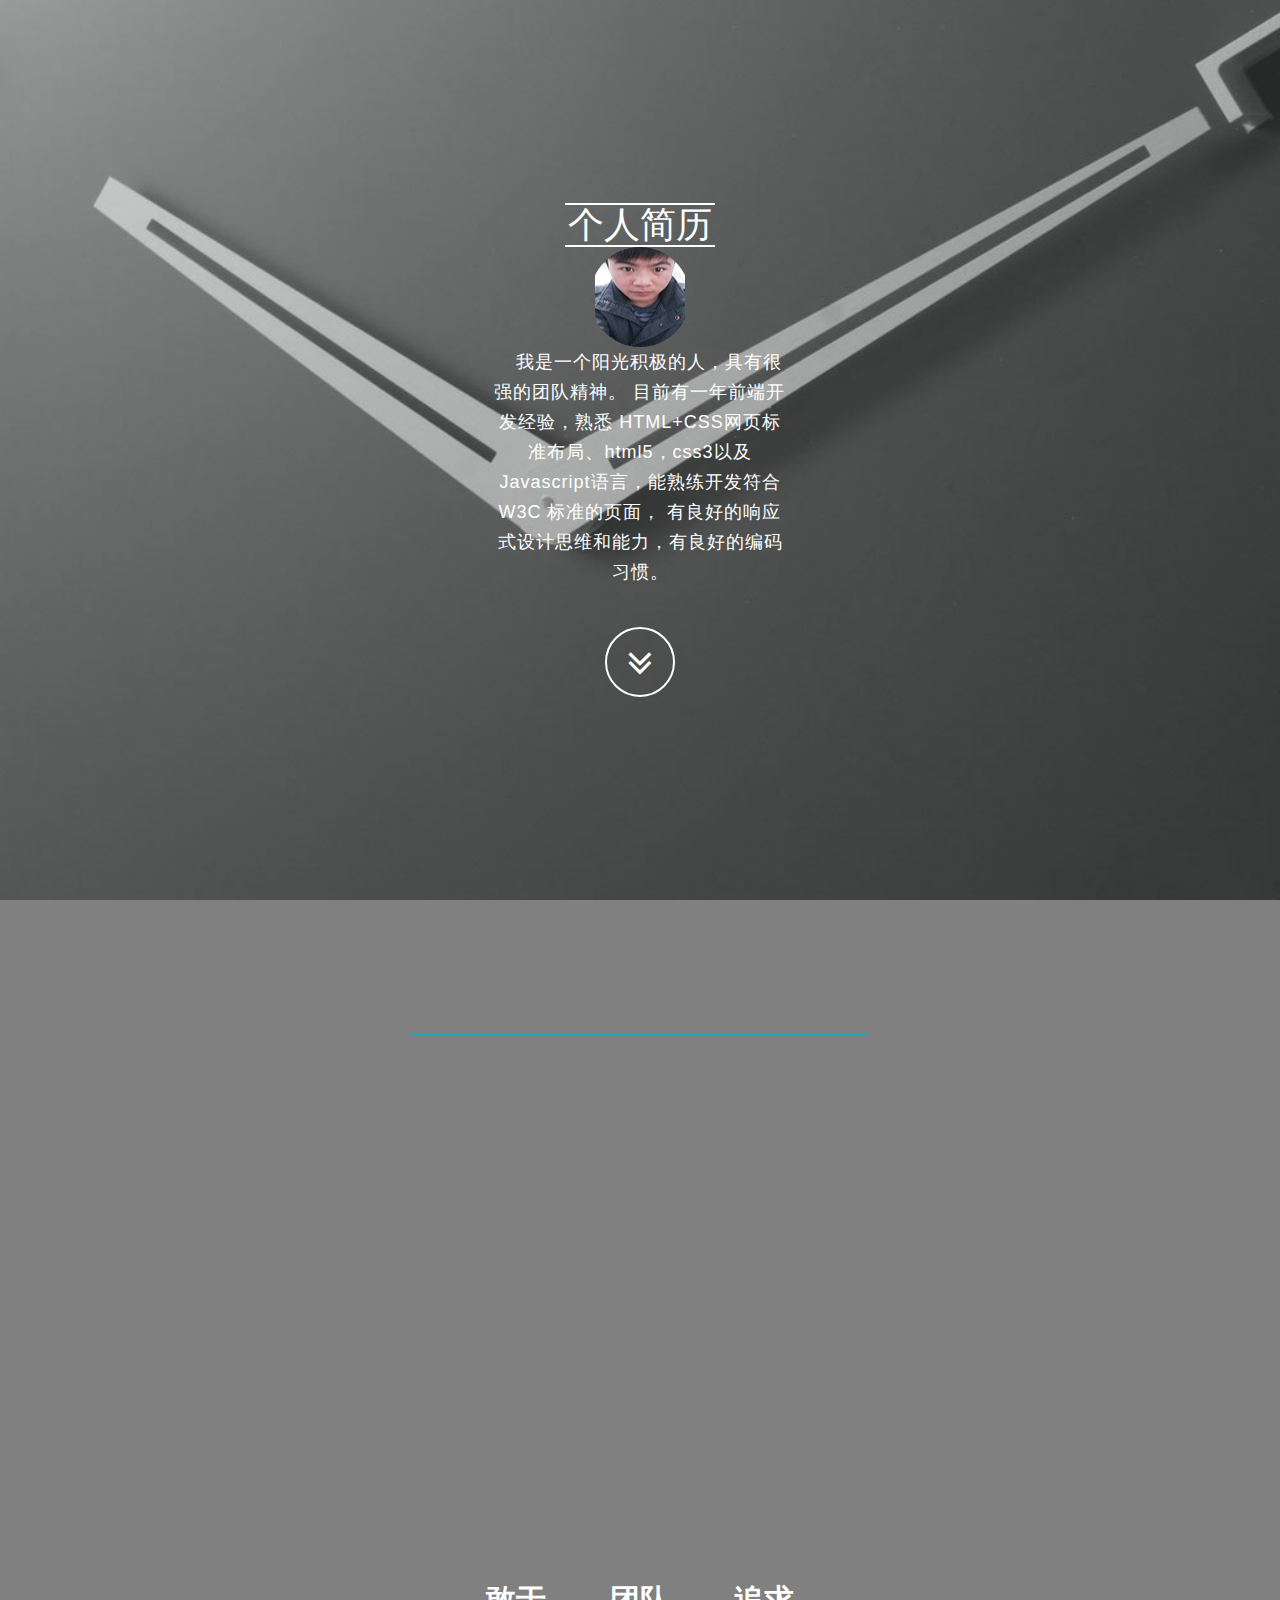
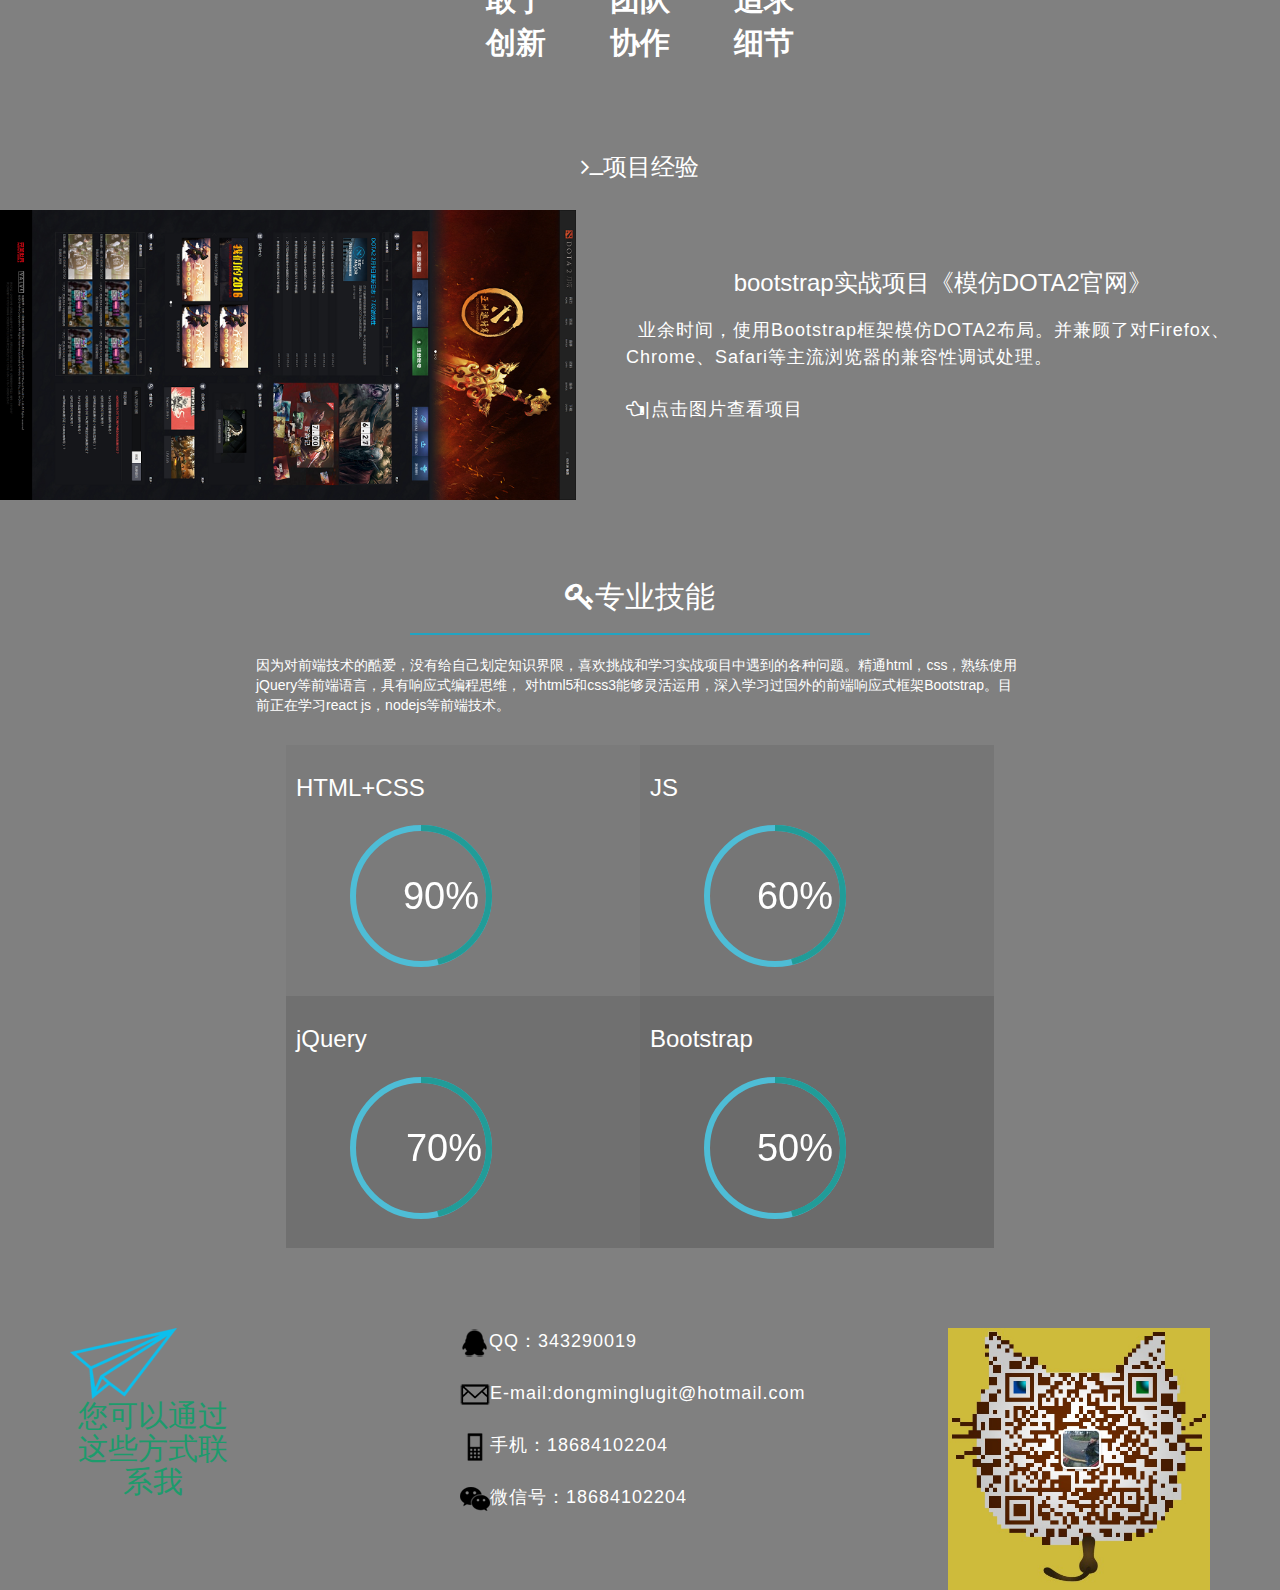
<file: index.html>
﻿<!DOCTYPE html>
<html lang="en">
<head>
	<meta charset="UTF-8">
	<meta http-equiv="X-UA-Compatible" content="IE=edge">
    <meta name="viewport" content="width=device-width, initial-scale=1">
	<title>个人网页</title>
	<link rel="stylesheet" href="font-awesome/css/font-awesome.min.css">
	<link rel="stylesheet"  href="bootstrap/css/bootstrap.min.css">
	<link rel="stylesheet"  href="css/style.css">
	<!--[if lt IE 9]>
      <script src="//cdn.bootcss.com/html5shiv/3.7.2/html5shiv.min.js"></script>
      <script src="//cd	n.bootcss.com/respond.js/1.4.2/respond.min.js"></script>
    <![endif]-->
</head>
<body>
<div class="loading">
	<div class="loading-circle"></div>
</div>
<header>
	<nav class="navbar navbar-custom  navbar-fixed-top">
			<div class="container">
				<div class="navbar-header">
					<button type="button" class="navbar-toggle" data-toggle="collapse" data-target="#top">
						Menu
					</button>
					<p class="navbar-brand">个人简历</p>
				</div>
				<div class="collapse navbar-collapse navbar-right" id="top">
					<ul class="nav navbar-nav">
						<li>
							<a href="#Intro">首页</a>
						</li>
						<li class="dropdown">
							<a href="#" class="dropdown-toggle" data-toggle="dropdown">详细<span class="caret"></span></a>
							<ul class="dropdown-menu dropdown-menu-left">
								<li><a href="#Intro">关于我</a></li>
								<li><a href="#Experience">个人经历</a></li>
								<li><a href="#Demo">作品Demo</a></li>
								<li><a href="#Skill">专业技能</a></li>
							</ul>
						</li>
						<li><a href="#Contact">联系我</a></li>
					</ul>
				</div>
			</div>
	</nav>
	</header>
    <section id="Intro">
		<div class="banner">
			<div class="inner">
				<div class="hr_up"></div>
					<h1 class="move">个人简历</h1>
				<div class="hr_down "></div>
				<p class="banner_text ">
					<a href="#" class="a1 a2"><span class="myself"></span></a>&nbsp;&nbsp; 我是一个阳光积极的人，具有很强的团队精神。
					目前有一年前端开发经验，熟悉 HTML+CSS网页标准布局、html5，css3以及Javascript语言，能熟练开发符合 W3C 标准的页面，
					有良好的响应式设计思维和能力，有良好的编码习惯。</p>
					<a href="#Experience" class="btn btn-circle page-scroll">
					  <i class="fa fa-angle-double-down animated"></i>						
					 </a>	

			</div>
		</div>
    </section>		
        <section id="Experience" class="exp-section">
            <div class="wrapper">
                <div>
                    <h2 class="move2 "><span class="fa fa-flag-checkered"></span>工作经历</h2>

                    <div class="hr  green"></div>
                    <p class="move3 ">

		             2009年4月-2012年7月,就读陕西师范大学计算机科学与技术工程系,获得中级网络工程师证书<br />
					 <br />
		                2012年5月-2013年12月,<昆山兴天下智能科技有限公司>,负责PIC线路板焊接以及简单编写单片机代码调式工作.对工程项目上家具智能开关控制模块代码修改编写与程序植入</br>
						<br/>

			             2014年3月-2015年9月,<贵州泰坦电气系统有限公司>,负责项目上数据库数据移交存储.SQL Server数据库脚本编写,创建SQL Server Database数据表
						 工作之余自学C#编程.开始了解到web前端技术后产生极大兴趣,自学并熟练掌握html，css，js前端技术实现静态页面
						 </br>
						 </br>
						2015年11月-2016年10月,<贵州世通科技有限公司>,据UI设计图完成公司项目web前端网页编写,使用前端制作工具搭建页面，div+css 制作，
						实现页面的代码化.实现项目前端页面交互效果,配合后端开发人员调试页面样式和交互功能</br>
						</br>
		                 2016年11月-至今,<贵州脸谱文化传媒有限公司>,负责公司承接网站的前端工作配合设计师的工作，对设计稿尽量进行百分百的还原，网页效果的制作，并兼容各大主流的浏览器，给访客呈现更好的视觉效果.</p>
                </div>
                <div class="item-group">
                    <span class="item">敢于创新</span>
                    <span class="item">团队协作</span>
                    <span class="item">追求细节</span>
                </div>
            </div>
        </section>

        <section id="Demo" class="demo-section">
            <h2 class="demo_h2"><span class="fa fa-terminal"></span>项目经验</h2>

            <div class="demo">
                <div class="img_demo">
                    <a href="demo/Dota2/index.html" title="实战项目" target="_blank"> <img
                            class="moveimg1 " src="images/DOTA2.png" alt="DOTA2官网"/>
                    </a>
                </div>
                <div class="text_demo movetext1 ">
                    <h2>bootstrap实战项目《模仿DOTA2官网》</h2>
                    <p>&nbsp;&nbsp;业余时间，使用Bootstrap框架模仿DOTA2布局。并兼顾了对Firefox、Chrome、Safari等主流浏览器的兼容性调试处理。
                    </p><br>

                    <p><span class="fa fa-hand-o-left"></span>|点击图片查看项目</p>
                </div>
            </div>
        </section>
        <section id="Skill" class="section skill-section">
            <div class="wrapper">
                <div class="heading-wrapper">
                    <h2 class="cardh2 "><span class="fa fa-key"></span>专业技能</h2>

                    <div class="hr cardhr"></div>
                    <div class="sub-heading  cardtext ">
                       因为对前端技术的酷爱，没有给自己划定知识界限，喜欢挑战和学习实战项目中遇到的各种问题。精通html，css，熟练使用jQuery等前端语言，具有响应式编程思维，
                        对html5和css3能够灵活运用，深入学习过国外的前端响应式框架Bootstrap。目前正在学习react js，nodejs等前端技术。
                    </div>
                </div>
                <div class="card-group clear ">
                    <div class="card  cardone col-md-3">
                        <h3>HTML+CSS</h3>


                        <div id="myStat" data-dimension="170" data-text="90%" data-info="html+css" data-width="5"
                             data-fontsize="38"
                             data-percent="90" data-fgcolor="#219C98" data-bgcolor="#4ebdd6" data-fill="transparent"></div>

                    </div>
                    <div class="card  cardtow col-md-3">
                        <h3>JS</h3>

                        <div id="myStat2" data-dimension="170" data-text="60%" data-info="JavaScript" data-width="5"
                             data-fontsize="38" data-percent="60" data-fgcolor="#219C98" data-bgcolor="#4ebdd6"
                            data-fill="transparent"></div>

                    </div>
                    <div class="card cardthree cardvip col-md-3">
                        <h3>jQuery</h3>

                        <div id="myStat3" data-dimension="170" data-text="70%" data-info="jQuery" data-width="5"
                             data-fontsize="38" data-percent="70" data-fgcolor="#219C98" data-bgcolor="#4ebdd6" data-fill="transparent"
                             data-icon="fa-task"></div>

                    </div>
                    <div class="card cardfour col-md-3">
                        <h3>Bootstrap</h3>


                        <div id="myStat4" data-dimension="170" data-text="50%" data-info="bootstrap" data-width="5"
                             data-fontsize="38" data-percent="50" data-fgcolor="#219C98" data-bgcolor="#4ebdd6" data-fill="transparent"></div>
                    </div>
                </div>
            </div>
        </section>
	<section id="Contact" class="section-contact">
		<div class="container">
			<div class="row">
				<a href="#" class="a1 a2 a3">
				<div class="col-md-2">
					<img src="images/send.png">
					<h2>您可以通过这些方式联系我</h2>
					
				</div>
				</a>
				<div class="col-md-4 col-md-offset-2" id="Contact-body">
					<div class="clear">
						<img src="images/QQ.png" alt="QQ">
						<p class="Contact-title">QQ：343290019</p>
					</div>
					<div class="clear">
						<img src="images/email.png" alt="email">
						<p class="Contact-title">E-mail:dongminglugit@hotmail.com</p>
					</div>
					<div class="clear">
						<img src="images/phone.png" alt="phone">
						<p class="Contact-title">手机：18684102204</p>
					</div>
					<div class="clear">
						<img src="images/wechat.png" alt="wechat">
						<p class="Contact-title">微信号：18684102204</p>
					</div>
				</div>
				<a href="#" class="a1 a2">
					<div class="col-md-3 col-md-offset-1" id="code">
						<img src="images/code.png" alt="code">
					</div>
				</a>
			</div>
		</div>
	</section>
	<script src="bootstrap/js/jquery-1.9.1.min.js"></script>
	<script src="bootstrap/js/bootstrap.min.js"></script>
	<script src="js/jquery-2.1.1.min.js"></script>
	<script src="js/jquery.circliful.min.js"></script>
	<script src="js/index.js"></script>
	<script>
    $(function () {
        $('#myStat').circliful();
        $('#myStat2').circliful();
        $('#myStat3').circliful();
        $('#myStat4').circliful();
    });
</script>
	</body>
</html>
</file>
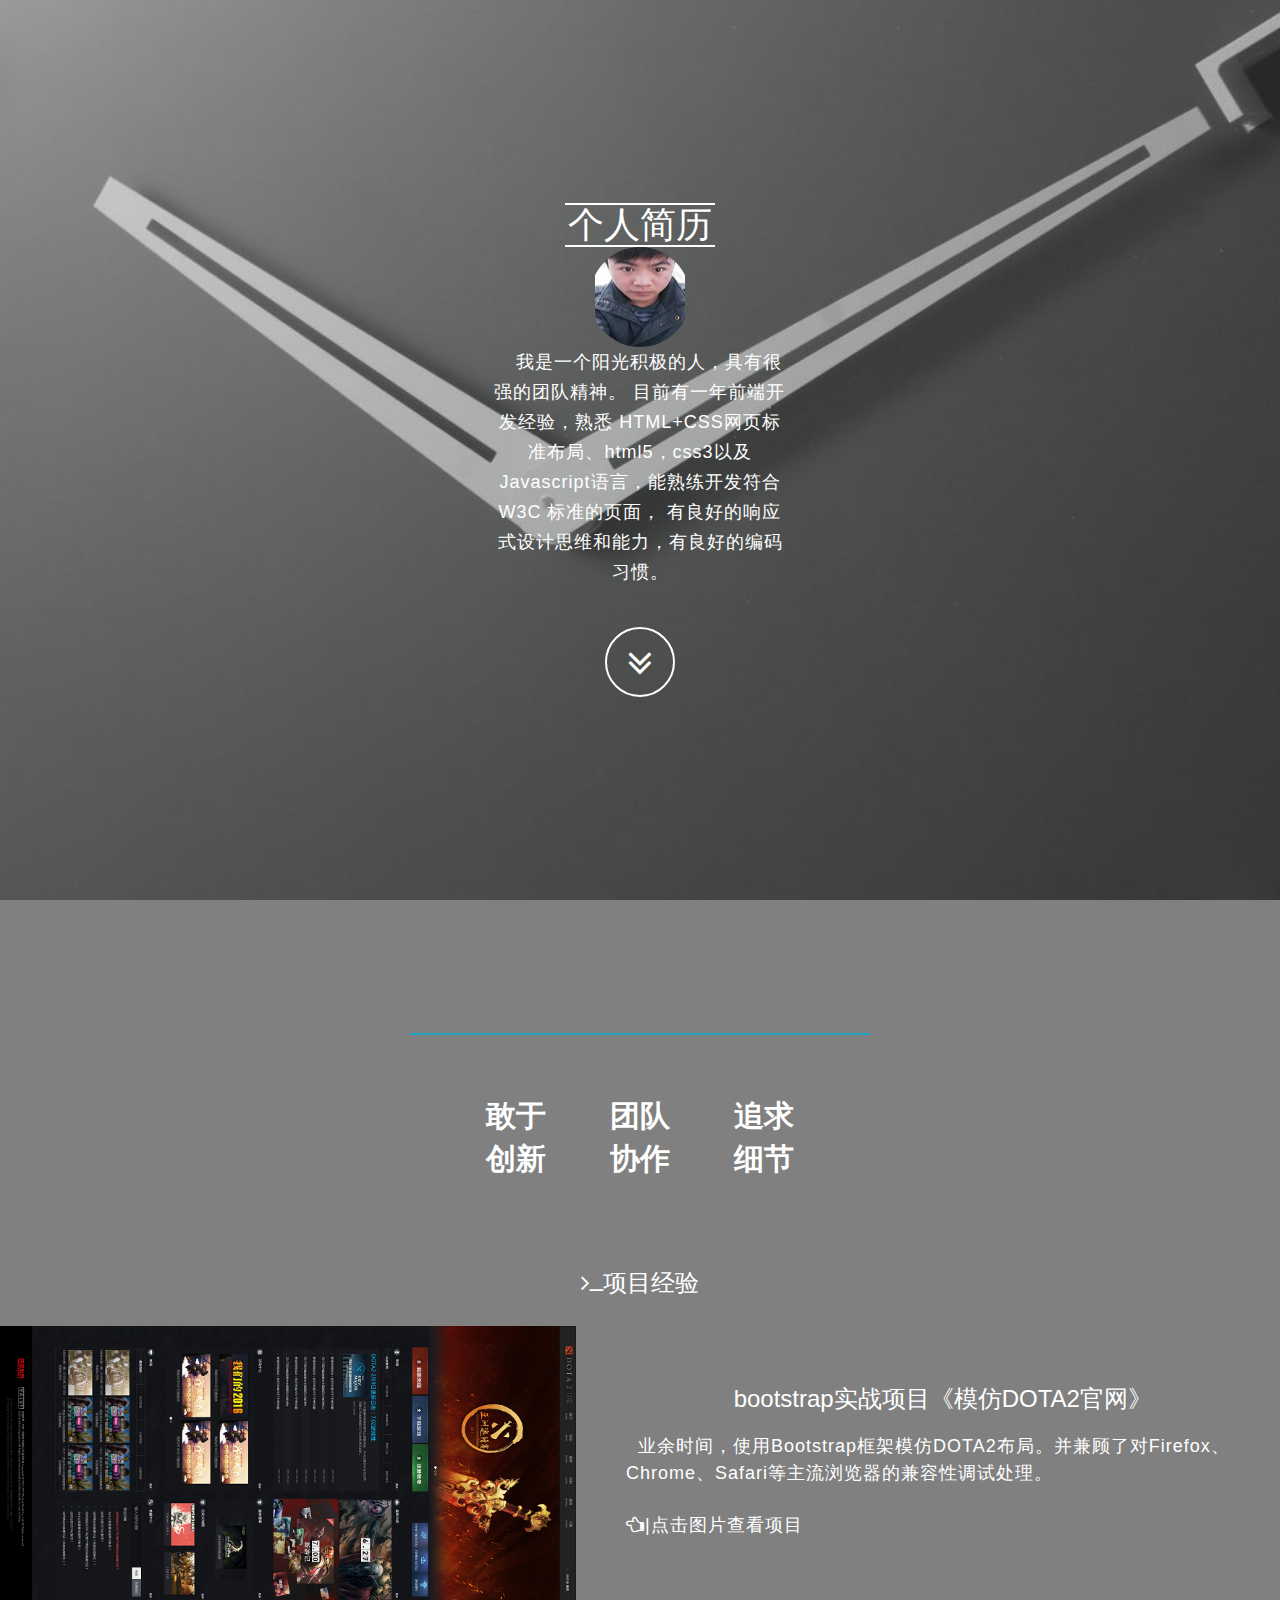
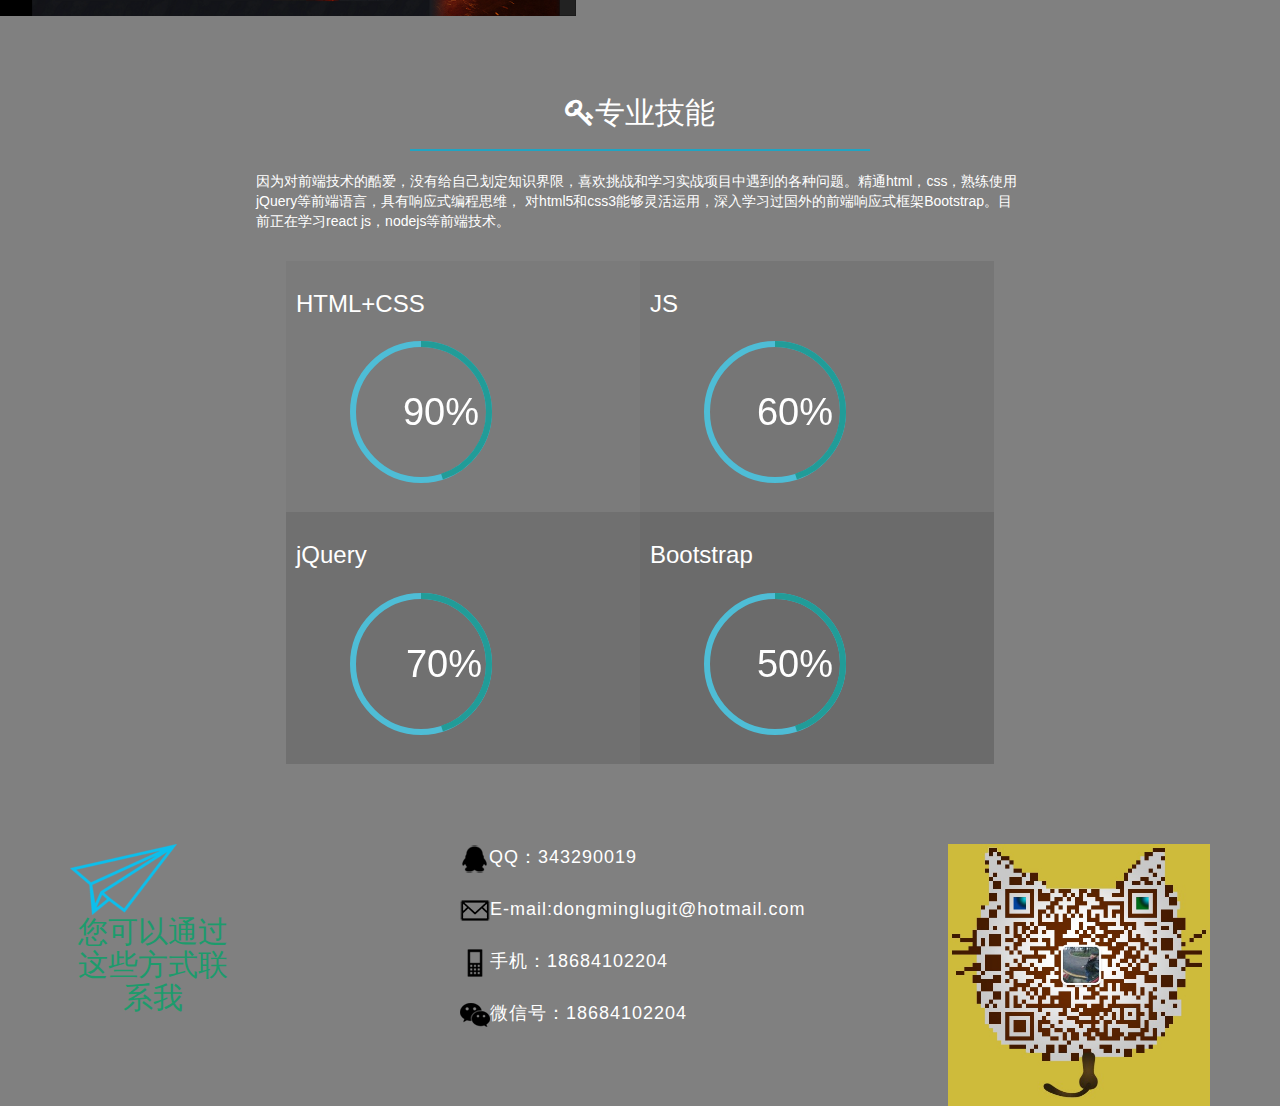
<file: demo-gh-pages 3/index.html>
﻿<!DOCTYPE html>
<html lang="en">
<head>
	<meta charset="UTF-8">
	<meta http-equiv="X-UA-Compatible" content="IE=edge">
    <meta name="viewport" content="width=device-width, initial-scale=1">
	<title>个人网页</title>
	<link rel="stylesheet" href="font-awesome/css/font-awesome.min.css">
	<link rel="stylesheet"  href="bootstrap/css/bootstrap.min.css">
	<link rel="stylesheet"  href="css/style.css">
	<!--[if lt IE 9]>
      <script src="//cdn.bootcss.com/html5shiv/3.7.2/html5shiv.min.js"></script>
      <script src="//cd	n.bootcss.com/respond.js/1.4.2/respond.min.js"></script>
    <![endif]-->
</head>
<body>
<div class="loading">
	<div class="loading-circle"></div>
</div>
<header>
	<nav class="navbar navbar-custom  navbar-fixed-top">
			<div class="container">
				<div class="navbar-header">
					<button type="button" class="navbar-toggle" data-toggle="collapse" data-target="#top">
						Menu
					</button>
					<p class="navbar-brand">个人简历</p>
				</div>
				<div class="collapse navbar-collapse navbar-right" id="top">
					<ul class="nav navbar-nav">
						<li>
							<a href="#Intro">首页</a>
						</li>
						<li class="dropdown">
							<a href="#" class="dropdown-toggle" data-toggle="dropdown">详细<span class="caret"></span></a>
							<ul class="dropdown-menu dropdown-menu-left">
								<li><a href="#Intro">关于我</a></li>
								<li><a href="#Experience">个人经历</a></li>
								<li><a href="#Demo">作品Demo</a></li>
								<li><a href="#Skill">专业技能</a></li>
							</ul>
						</li>
						<li><a href="#Contact">联系我</a></li>
					</ul>
				</div>
			</div>
	</nav>
	</header>
    <section id="Intro">
		<div class="banner">
			<div class="inner">
				<div class="hr_up"></div>
					<h1 class="move">个人简历</h1>
				<div class="hr_down "></div>
				<p class="banner_text ">
					<a href="#" class="a1 a2"><span class="myself"></span></a>&nbsp;&nbsp; 我是一个阳光积极的人，具有很强的团队精神。
					目前有一年前端开发经验，熟悉 HTML+CSS网页标准布局、html5，css3以及Javascript语言，能熟练开发符合 W3C 标准的页面，
					有良好的响应式设计思维和能力，有良好的编码习惯。</p>
					<a href="#Experience" class="btn btn-circle page-scroll">
					  <i class="fa fa-angle-double-down animated"></i>						
					 </a>	

			</div>
		</div>
    </section>		
        <section id="Experience" class="exp-section">
            <div class="wrapper">
                <div>
                    <h2 class="move2 "><span class="fa fa-flag-checkered"></span>工作经历</h2>

                    <div class="hr  green"></div>
                </div>
                <div class="item-group">
                    <span class="item">敢于创新</span>
                    <span class="item">团队协作</span>
                    <span class="item">追求细节</span>
                </div>
            </div>
        </section>

        <section id="Demo" class="demo-section">
            <h2 class="demo_h2"><span class="fa fa-terminal"></span>项目经验</h2>

            <div class="demo">
                <div class="img_demo">
                    <a href="demo/Dota2/index.html" title="实战项目" target="_blank"> <img
                            class="moveimg1 " src="images/DOTA2.png" alt="DOTA2官网"/>
                    </a>
                </div>
                <div class="text_demo movetext1 ">
                    <h2>bootstrap实战项目《模仿DOTA2官网》</h2>
                    <p>&nbsp;&nbsp;业余时间，使用Bootstrap框架模仿DOTA2布局。并兼顾了对Firefox、Chrome、Safari等主流浏览器的兼容性调试处理。
                    </p><br>

                    <p><span class="fa fa-hand-o-left"></span>|点击图片查看项目</p>
                </div>
            </div>
        </section>
        <section id="Skill" class="section skill-section">
            <div class="wrapper">
                <div class="heading-wrapper">
                    <h2 class="cardh2 "><span class="fa fa-key"></span>专业技能</h2>

                    <div class="hr cardhr"></div>
                    <div class="sub-heading  cardtext ">
                       因为对前端技术的酷爱，没有给自己划定知识界限，喜欢挑战和学习实战项目中遇到的各种问题。精通html，css，熟练使用jQuery等前端语言，具有响应式编程思维，
                        对html5和css3能够灵活运用，深入学习过国外的前端响应式框架Bootstrap。目前正在学习react js，nodejs等前端技术。
                    </div>
                </div>
                <div class="card-group clear ">
                    <div class="card  cardone col-md-3">
                        <h3>HTML+CSS</h3>


                        <div id="myStat" data-dimension="170" data-text="90%" data-info="html+css" data-width="5"
                             data-fontsize="38"
                             data-percent="90" data-fgcolor="#219C98" data-bgcolor="#4ebdd6" data-fill="transparent"></div>

                    </div>
                    <div class="card  cardtow col-md-3">
                        <h3>JS</h3>

                        <div id="myStat2" data-dimension="170" data-text="60%" data-info="JavaScript" data-width="5"
                             data-fontsize="38" data-percent="60" data-fgcolor="#219C98" data-bgcolor="#4ebdd6"
                            data-fill="transparent"></div>

                    </div>
                    <div class="card cardthree cardvip col-md-3">
                        <h3>jQuery</h3>

                        <div id="myStat3" data-dimension="170" data-text="70%" data-info="jQuery" data-width="5"
                             data-fontsize="38" data-percent="70" data-fgcolor="#219C98" data-bgcolor="#4ebdd6" data-fill="transparent"
                             data-icon="fa-task"></div>

                    </div>
                    <div class="card cardfour col-md-3">
                        <h3>Bootstrap</h3>


                        <div id="myStat4" data-dimension="170" data-text="50%" data-info="bootstrap" data-width="5"
                             data-fontsize="38" data-percent="50" data-fgcolor="#219C98" data-bgcolor="#4ebdd6" data-fill="transparent"></div>
                    </div>
                </div>
            </div>
        </section>
	<section id="Contact" class="section-contact">
		<div class="container">
			<div class="row">
				<a href="#" class="a1 a2 a3">
				<div class="col-md-2">
					<img src="images/send.png">
					<h2>您可以通过这些方式联系我</h2>
					
				</div>
				</a>
				<div class="col-md-4 col-md-offset-2" id="Contact-body">
					<div class="clear">
						<img src="images/QQ.png" alt="QQ">
						<p class="Contact-title">QQ：343290019</p>
					</div>
					<div class="clear">
						<img src="images/email.png" alt="email">
						<p class="Contact-title">E-mail:dongminglugit@hotmail.com</p>
					</div>
					<div class="clear">
						<img src="images/phone.png" alt="phone">
						<p class="Contact-title">手机：18684102204</p>
					</div>
					<div class="clear">
						<img src="images/wechat.png" alt="wechat">
						<p class="Contact-title">微信号：18684102204</p>
					</div>
				</div>
				<a href="#" class="a1 a2">
					<div class="col-md-3 col-md-offset-1" id="code">
						<img src="images/code.png" alt="code">
					</div>
				</a>
			</div>
		</div>
	</section>
	<script src="bootstrap/js/jquery-1.9.1.min.js"></script>
	<script src="bootstrap/js/bootstrap.min.js"></script>
	<script src="js/jquery-2.1.1.min.js"></script>
	<script src="js/jquery.circliful.min.js"></script>
	<script src="js/index.js"></script>
	<script>
    $(function () {
        $('#myStat').circliful();
        $('#myStat2').circliful();
        $('#myStat3').circliful();
        $('#myStat4').circliful();
    });
</script>
	</body>
</html>
</file>
<file: css/style.css>
@meta charset="utf-8";
body,ul,li,ol,div{
	margin:0;
	padding:0;
}

body {
  width: 100%;
  height: 100%;
  background: #444 url("../images/bg.jpg");
  background-attachment: fixed;
  overflow-x:hidden;
  background-repeat: no-repeat;
  background-size: cover;
  background-position: center center;
  font-family: "Helvetica",Arial;
  color: white;
  background-color:gray;
  
}
html{
	height:100%;
	width:100%;
}
a,a:hover,a:focus{
	text-decoration:none;
	color:#1d9b6c;
}

p{
	margin:0 0 25px;
	font-size:18px;
	line-height:1.5;
}
@media (max-width: 768px) {
  p {
    margin: 0 0 30px;
    font-size: 19px;
    line-height: 1.6;
  }
}
/*�����˵�*/
.navbar-brand{
	display:none;
}
.navbar-custom {
  margin-bottom: 0;
  text-transform: uppercase;
  font-family: "Montserrat",Arial;
  height:45px;
}
.navbar-custom .navbar-toggle {
  color:widt;
  background-color: rgba(255, 255, 255, 0.2);
  font-size: 12px;
  display:none;
}
 
.navbar-custom .navbar-toggle:hover{
	background-color:rgba(255,255,255,0.5)
}
.navbar-custom .navbar-toggle:focus,
.navbar-custom .navbar-toggle:active {
  outline: none;
}
.navbar-custom .navbar-brand {
  font-weight: 700;
}
.navbar-custom .navbar-brand:focus {
  outline: none;
}
.navbar-custom a {
  color: white;
}
.navbar-custom .nav li a {
  -webkit-transition: background 0.3s ease-in-out;
  -moz-transition: background 0.3s ease-in-out;
  transition: background 0.3s ease-in-out;
  font-size:16px;
  padding-top:10px;
  display:none;
}
.navbar-custom .nav li a:hover {
  color: rgba(255, 255, 255, 0.8);
  outline: none;
  background-color: transparent;
}
.navbar-custom .nav li a:focus,
.navbar-custom .nav li a:active {
  outline: none;
  background-color: transparent;
}
.navbar-custom .nav li.active {
  outline: none;
}
.navbar-custom .nav li.active a {
  background-color: rgba(255, 255, 255, 0.3);
}
.navbar-custom .nav li.active a:hover {
  color: white;
}
.navbar-custom{
    border-bottom: none;
    letter-spacing: 1px;
    background: transparent;
    -webkit-transition: background 0.5s ease-in-out, padding 0.5s ease-in-out;
    -moz-transition: background 0.5s ease-in-out, padding 0.5s ease-in-out;
    transition: background 0.5s ease-in-out, padding 0.5s ease-in-out;
 }
.navbar-custom.top-nav-collapse {
    padding: 15px;
	background:rgba(000,000,000,0.5);
  }
.dropdown-menu{
	background-color:rgba(0,0,0,0.3);
	border-radius:9px;
	box-shadow:5px 5px 6px #000;
	width:40px;
}
.dropdown-menu li a{
	display:inline-block;
	color:#ccc;
	line-height:28px;
}
.dropdown .dropdown-menu li a:hover{
	color:#fff;
}
/*�����˵�����*/
/*���˼���*/

#Intro {
	display:table;
	width:100%;
	text-align:center;
	padding:100px 0;
	text-align:center;
	color:white;
	background:url(../images/intro.jpg) no-repeat bottom center scroll;
	-webkit-background-size:cover;
	-moz-background-size:cover;
	background-size:cover;
}
#Intro .banner{
	display:table-cell;
	vertical-align:middle;
}
@media (min-width: 768px){
	#Intro{
		height:100%;
		padding:0;
	}
	#Intro .intro-body .brand-heading{
		font-size:60px;
	}
	.intro .intro-body .intro-text{
		font-size:26px;
	}
}
.banner .inner {
    max-width: 300px;
    text-align: center;
    margin: 0 auto;
    position: relative;
    color: #ffffff;

}

.banner .inner h1 {
    margin: 0;
}

.banner .inner .banner_text {
    line-height: 30px;
}
.banner_text a{
	display:block;
	width:100%;
}
.banner_text .myself {
    display: block;
    width: 100px;
    height: 100px;
    margin: 0 auto;
    border-radius: 50px;
    cursor: pointer;
    background: url("../images/IMG.jpg") no-repeat center center ;
}

.rotamyself {
    display: block;
    width: 100px;
	height:100px;
    margin: 0 auto;
    background-color: #001F33;
    border-radius: 50px;
    cursor: pointer;
    animation: rotating 3s linear 1;
}
button {
    border: none;
    background: #1BB94A;
    color: #EEEEEE;
    padding: 10px;
}

.banner .inner button {
    padding: 14px 30px;
}

.logo {
    font-size: 20px;
    font-weight: 700;
    letter-spacing: 1px;
    float: left;
    padding-left: 20px;
}

.hid {
    color: transparent;
    text-decoration: none;
}

ul {
    -webkit-padding-start: 0;
}

h2 {
    margin: 0;
    padding: 0;
    text-align: center;
}

h3 {
    font-size: 24px;
}

p {
    font-size: 18px;
    letter-spacing: 1px;
}



.btn-circle {
  width: 70px;
  height: 70px;
  margin-top: 15px;
  padding: 7px 16px;
  border: 2px solid white;
  border-radius: 100% !important;
  font-size: 40px;
  color: white;
  background: transparent;
  -webkit-transition: background 0.3s ease-in-out;
  -moz-transition: background 0.3s ease-in-out;
  transition: background 0.3s ease-in-out;
}
.btn-circle:hover,
.btn-circle:focus {
  outline: none;
  color: white;
  background: rgba(255, 255, 255, 0.1);
}
.btn-circle i.animated {
  -webkit-transition-property: -webkit-transform;
  -webkit-transition-duration: 1s;
  -moz-transition-property: -moz-transform;
  -moz-transition-duration: 1s;
}
.btn-circle:hover i.animated {
  -webkit-animation-name: pulse;
  -moz-animation-name: pulse;
  -webkit-animation-duration: 1.5s;
  -moz-animation-duration: 1.5s;
  -webkit-animation-iteration-count: infinite;
  -moz-animation-iteration-count: infinite;
  -webkit-animation-timing-function: linear;
  -moz-animation-timing-function: linear;
}
@-webkit-keyframes pulse {
  0% {
    -webkit-transform: scale(1);
    transform: scale(1);
  }
  50% {
    -webkit-transform: scale(1.2);
    transform: scale(1.2);
  }
  100% {
    -webkit-transform: scale(1);
    transform: scale(1);
  }
}
@-moz-keyframes pulse {
  0% {
    -moz-transform: scale(1);
    transform: scale(1);
  }
  50% {
    -moz-transform: scale(1.2);
    transform: scale(1.2);
  }
  100% {
    -moz-transform: scale(1);
    transform: scale(1);
  }
}
.banner .inner .hr_up {
    background: #fff;
    width: 50%;
    height: 2px;
    margin: 0 auto;
    position: relative;
    animation: hr_up 1s linear 0.5s alternate;
}

.banner .inner .hr_down {
    background: #fff;
    width: 50%;
    height: 2px;
    margin: 0 auto;
    position: relative;
    animation: hr_down 1s linear 0.5s alternate;
}

@keyframes hr_up {
    0% {
        background: #fff;
        left: -175px;
        top: 0;
    }
    25% {
        background: #fff;
        left: -140px;
        top: 0;
    }
    50% {
        background: #fff;
        left: -105px;
        top: 0;
    }
    75% {
        background: #fff;
        left: -70px;
        top: 0;
    }
    100% {
        background: #fff;
        left: 0;
        top: 0;
    }
}

@-moz-keyframes hr_up {
    0% {
        background: #fff;
        left: -175px;
        top: 0;
    }
    25% {
        background: #fff;
        left: -140px;
        top: 0;
    }
    50% {
        background: #fff;
        left: -105px;
        top: 0;
    }
    75% {
        background: #fff;
        left: -70px;
        top: 0;
    }
    100% {
        background: #fff;
        left: 0;
        top: 0;
    }
}

@-o-keyframes hr_up {
    0% {
        background: #fff;
        left: -175px;
        top: 0;
    }
    25% {
        background: #fff;
        left: -140px;
        top: 0;
    }
    50% {
        background: #fff;
        left: -105px;
        top: 0;
    }
    75% {
        background: #fff;
        left: -70px;
        top: 0;
    }
    100% {
        background: #fff;
        left: 0;
        top: 0;
    }
}

@-ms-keyframes hr_up {
    0% {
        background: #fff;
        left: -175px;
        top: 0;
    }
    25% {
        background: #fff;
        left: -140px;
        top: 0;
    }
    50% {
        background: #fff;
        left: -105px;
        top: 0;
    }
    75% {
        background: #fff;
        left: -70px;
        top: 0;
    }
    100% {
        background: #fff;
        left: 0;
        top: 0;
    }
}

@-webkit-keyframes hr_up {
    0% {
        background: #fff;
        left: -175px;
        top: 0;
    }
    25% {
        background: #fff;
        left: -140px;
        top: 0;
    }
    50% {
        background: #fff;
        left: -105px;
        top: 0;
    }
    75% {
        background: #fff;
        left: -70px;
        top: 0;
    }
    100% {
        background: #fff;
        left: 0;
        top: 0;
    }
}

@keyframes hr_down {
    0% {
        background: #fff;
        left: 175px;
        top: 0;
    }
    25% {
        background: #fff;
        left: 140px;
        top: 0;
    }
    50% {
        background: #fff;
        left: 105px;
        top: 0;
    }
    75% {
        background: #fff;
        left: 70px;
        top: 0;
    }
    100% {
        background: #fff;
        left: 0;
        top: 0;
    }
}

@-moz-keyframes hr_down {
    0% {
        background: #fff;
        left: 175px;
        top: 0;
    }
    25% {
        background: #fff;
        left: 140px;
        top: 0;
    }
    50% {
        background: #fff;
        left: 105px;
        top: 0;
    }
    75% {
        background: #fff;
        left: 70px;
        top: 0;
    }
    100% {
        background: #fff;
        left: 0;
        top: 0;
    }
}

@-webkit-keyframes hr_down {
    0% {
        background: #fff;
        left: 175px;
        top: 0;
    }
    25% {
        background: #fff;
        left: 140px;
        top: 0;
    }
    50% {
        background: #fff;
        left: 105px;
        top: 0;
    }
    75% {
        background: #fff;
        left: 70px;
        top: 0;
    }
    100% {
        background: #fff;
        left: 0;
        top: 0;
    }
}

@-o-keyframes hr_down {
    0% {
        background: #fff;
        left: 175px;
        top: 0;
    }
    25% {
        background: #fff;
        left: 140px;
        top: 0;
    }
    50% {
        background: #fff;
        left: 105px;
        top: 0;
    }
    75% {
        background: #fff;
        left: 70px;
        top: 0;
    }
    100% {
        background: #fff;
        left: 0;
        top: 0;
    }
}

@-ms-keyframes hr_down {
    0% {
        background: #fff;
        left: 175px;
        top: 0;
    }
    25% {
        background: #fff;
        left: 140px;
        top: 0;
    }
    50% {
        background: #fff;
        left: 105px;
        top: 0;
    }
    75% {
        background: #fff;
        left: 70px;
        top: 0;
    }
    100% {
        background: #fff;
        left: 0;
        top: 0;
    }
}
/*
���˼����ֶ���*/
.banner .inner .move {
    position: relative;
    animation: move_h1 1s ease-in-out alternate;
    -moz-animation: move_h1 1s ease-in-out alternate;
    -o-animation: move_h1 1s ease-in-out alternate;
    -webkit-animation: move_h1 1s ease-in-out alternate;

}

.move:hover {
    position: relative;
    animation: move_h1 1s ease-in-out alternate;
    -moz-animation: move_h1 1s ease-in-out alternate;
    -o-animation: move_h1 1s ease-in-out alternate;
    -webkit-animation: move_h1 1s ease-in-out alternate;
}

@keyframes move_h1 {
    0% {
        color: rgba(255, 255, 255, 0.2);
        font-size: 1.2em;
    }
    25% {
        color: rgba(255, 255, 255, 0.4);
        font-size: 1.4em;
    }
    50% {
        color: rgba(255, 255, 255, 0.6);
        font-size: 1.6em;
    }
    75% {
        color: rgba(255, 255, 255, 0.8);
        font-size: 1.8em;
    }
    100% {
        color: rgba(255, 255, 255, 1);
        font-size: 2em;
    }
}

@-moz-keyframes move {
    0% {
        color: rgba(255, 255, 255, 0.2);
        font-size: 1.2em;
    }
    25% {
        color: rgba(255, 255, 255, 0.4);
        font-size: 1.4em;
    }
    50% {
        color: rgba(255, 255, 255, 0.6);
        font-size: 1.6em;
    }
    75% {
        color: rgba(255, 255, 255, 0.8);
        font-size: 1.8em;
    }
    100% {
        color: rgba(255, 255, 255, 1);
        font-size: 2em;
    }
}

@-o-keyframes move {
    0% {
        color: rgba(255, 255, 255, 0.2);
        font-size: 1.2em;
    }
    25% {
        color: rgba(255, 255, 255, 0.4);
        font-size: 1.4em;
    }
    50% {
        color: rgba(255, 255, 255, 0.6);
        font-size: 1.6em;
    }
    75% {
        color: rgba(255, 255, 255, 0.8);
        font-size: 1.8em;
    }
    100% {
        color: rgba(255, 255, 255, 1);
        font-size: 2em;
    }
}

@-webkit-keyframes move {
    0% {
        color: rgba(255, 255, 255, 0.2);
        font-size: 1.2em;
    }
    25% {
        color: rgba(255, 255, 255, 0.4);
        font-size: 1.4em;
    }
    50% {
        color: rgba(255, 255, 255, 0.6);
        font-size: 1.6em;
    }
    75% {
        color: rgba(255, 255, 255, 0.8);
        font-size: 1.8em;
    }
    100% {
        color: rgba(255, 255, 255, 1);
        font-size: 2em;
    }
}

/*�������ƶ���*/
.banner .inner > p {
    position: relative;
    animation: move_p 1s ease-in-out alternate;
    -moz-animation: move_p 1s ease-in-out alternate;
    -o-animation: move_p 1s ease-in-out alternate;
    -webkit-animation: move_p 1s ease-in-out alternate;
}

.move_up {
    color: #fff;
    position: relative;
    animation: move_p 1s ease-in-out alternate;
    -moz-animation: move_p 1s ease-in-out alternate;
    -o-animation: move_p 1s ease-in-out alternate;
    -webkit-animation: move_p 1s ease-in-out alternate;
}

@keyframes move_p {
    0% {
        color: rgba(255, 255, 255, 0.2);
        top: 1200px;
    }
    25% {
        color: rgba(255, 255, 255, 0.4);
        top: 900px
    }
    50% {
        color: rgba(255, 255, 255, 0.6);
        top: 500px
    }
    75% {
        color: rgba(255, 255, 255, 0.8);
        top: 300px
    }
    100% {
        color: rgba(255, 255, 255, 1);
        top: 0
    }
}

@-moz-keyframes move_p {
    0% {
        color: rgba(255, 255, 255, 0.2);
        top: 1200px;
    }
    25% {
        color: rgba(255, 255, 255, 0.4);
        top: 900px
    }
    50% {
        color: rgba(255, 255, 255, 0.6);
        top: 500px
    }
    75% {
        color: rgba(255, 255, 255, 0.8);
        top: 300px
    }
    100% {
        color: rgba(255, 255, 255, 1);
        top: 0
    }
}

@-o-keyframes move_p {
    0% {
        color: rgba(255, 255, 255, 0.2);
        top: 1200px;
    }
    25% {
        color: rgba(255, 255, 255, 0.4);
        top: 900px
    }
    50% {
        color: rgba(255, 255, 255, 0.6);
        top: 500px
    }
    75% {
        color: rgba(255, 255, 255, 0.8);
        top: 300px
    }
    100% {
        color: rgba(255, 255, 255, 1);
        top: 0
    }
}

@-webkit-keyframes move_p {
    0% {
        color: rgba(255, 255, 255, 0.2);
        top: 1200px;
    }
    25% {
        color: rgba(255, 255, 255, 0.4);
        top: 900px
    }
    50% {
        color: rgba(255, 255, 255, 0.6);
        top: 500px
    }
    75% {
        color: rgba(255, 255, 255, 0.8);
        top: 300px
    }
    100% {
        color: rgba(255, 255, 255, 1);
        top: 0
    }
}

/*�������*/
.clear:after {
    content: "";
    display: block;
    clear: both;
}

#banner .inner {
    max-width: 300px;
    text-align: center;
    margin: 0 auto;
    position: relative;
    top: 160px;
    color: #ffffff;
}

#banner .inner h1 {
    margin: 0;
}

#banner .inner .banner_text {
    line-height: 30px;
}

button {
    border: none;
    background: #1BB94A;
    color: #EEEEEE;
    padding: 10px;
}

#banner .inner button {
    padding: 14px 30px;
}

.logo {
    font-size: 20px;
    font-weight: 700;
    letter-spacing: 1px;
    float: left;
    padding-left: 20px;
}

.hid {
    color: transparent;
    text-decoration: none;
}

ul {
    -webkit-padding-start: 0;
}

h2 {
    margin: 0;
    padding: 0;
    text-align: center;
}

h3 {
    font-size: 24px;
}

p {
    font-size: 18px;
    letter-spacing: 1px;
}

/*����������ʼ*/
.exp-section {
    margin: 0 auto;
    text-align: center;
    color: transparent;
}

.wrapper {
    max-width: 60%;
    margin: 0 auto;
}

.hr {
    width: 100%;
    background: transparent;
    height: 2px;
}

.wrapper .hr {
    width: 60%;
    margin: 20px auto;
    background-color: #21A4C2;
}

.wrapper h2 {
    padding-top: 80px;
}

.item {
    display: inline-block;
    width: 80px;
    height: 80px;
    position: relative;
    top: 0;
    left: 0;
    /* border: 1px solid #78A747; */
    transform: rotate(0deg);
    margin: 40px 20px;
    color: white;
    font-size: 30px;
    font-weight: 800;
    -webkit-transition: all 0.5s ease-in;
    -moz-transition: all 0.5s ease-in;
    -ms-transition: all 0.5s ease-in;
    -o-transition: all 0.5s ease-in;
    transition: all 0.5s ease-in;
   
    animation: cardtow 1s linear alternate;
    -moz-animation: cardtow 1s linear alternate;
    -o-animation: cardtow 1s linear alternate;
    -webkit-animation: cardtow 1s linear alternate;
}
.item_move_down{
    position: relative;
    animation: cardtow 1s linear alternate;
    -moz-animation: cardtow 1s linear alternate;
    -o-animation: cardtow 1s linear alternate;
    -webkit-animation: cardtow 1s linear alternate;
}
.item:hover{
    top:5px;
    font-size: 35px;
}
/*������������*/
/*demo��ʼ*/
.demo-section .demo_h2{
    font-size: 24px;
    color: white;
    text-align: center;
    padding-top: 55px;
    padding-bottom: 30px;
}


.demo-section .demo > div {
    float: left;
    font-size: 0;
}

.demo-section .demo:after {
    content: "";
    display: block;
    clear: both;
}

.demo-section .demo .img_demo {
    width: 45%;

}
.right_p{
    float: right;
    padding-right: 80px;
}
.img_demo > a {
    display: block;
    width: 100%;
    height: 100%;
    background-color: transparent;
    font-size: 0;

}

.img_demo img {
    width: 100%;
    position: relative;
    transform: rotate(0deg);
    -webkit-transition: all 1.5s ease-in;
    -moz-transition: all 1.5s ease-in;
    -ms-transition: all 1.5s ease-in;
    -o-transition: all 1.5s ease-in;
    transition: all 1.5s ease-in;
}

.img_demo img:hover {
    -webkit-transform: rotate(360deg);
    -moz-transform: rotate(360deg);
    -ms-transform: rotate(360deg);
    -o-transform: rotate(360deg);
    transform: rotate(360deg);
}
.img_demo .moveimg1:hover {
    -webkit-transform: rotate(-90deg);
    -moz-transform: rotate(-90deg);
    -ms-transform: rotate(-90deg);
    -o-transform: rotate(-90deg);
    transform: rotate(-90deg);
}
.demo-section .demo .text_demo {
    width: 55%;
    color: #fff;
    position: relative;
    top: 60px;
    right: -50px;
}

.text_demo p {
    font-size: 18px;
    letter-spacing: 1px;
}

.text_demo h2 {
    margin-bottom: 20px;
    font-size: 24px;

}

.text_demo > * {
    max-width: 90%;
}

.demo:nth-child(odd) {
    background-color: #444141;
}

/*demo�����*/
/*רҵ���ܿ�ʼ*/
.sikll-section {
    color: #fff;
    padding-top: 80px;

}

.sikll-section .heading-wrapper {
    text-align: center;
}

.sikll-section .hr {
    background: #28ADCC width : 60 %;
}

.card.col-md-3 {
    float: left;
    position: relative;
    top: 0;
    left: 0;
    width:50%;
    min-height: 250px;
    box-sizing: border-box;
    -moz-box-sizing: border-box;
    -webkit-box-sizing: border-box;
    padding: 10px;
}
@media (max-width:768px){
.card.col-md-3 {
    float: left;
    position: relative;
    top: 0;
    left: 0;
    width:100%;
    min-height: 250px;
    box-sizing: border-box;
    -moz-box-sizing: border-box;
    -webkit-box-sizing: border-box;
    padding: 10px;
} 
.card-group div {
     float: left;
 }
}
}
.cardvip {
    float: left;
    position: relative;
    top: 0;
    left: 0;
    width: 50%;
    min-height: 250px;
    box-sizing: border-box;
    -moz-box-sizing: border-box;
    -webkit-box-sizing: border-box;
    padding: 10px;
}

.card:first-child {
    background: rgba(0, 0, 0, 0.04);
}

.card:nth-child(2) {
    background: rgba(0, 0, 0, 0.08);
}

.card:nth-child(3) {
    background: rgba(0, 0, 0, 0.12);
}

.card:nth-child(4) {
    background: rgba(0, 0, 0, 0.16);

}
.card-group{
    padding: 30px;
}
 .card-group div {
     float: left;
     padding-left: 40px;
 }

.card-group p {
    line-height: 42px;
    font-size: 16px
}

.circliful {
    position: relative;
}

.circle-text, .circle-info, .circle-text-half, .circle-info-half {
    width: 100%;
    position: absolute;
    text-align: center;
    display: inline-block;
}

.circle-info, .circle-info-half {
    color: #999;
}

.circliful .fa {
    margin: -10px 3px 0 3px;
    position: relative;
    bottom: 4px;
}

/*רҵ���ܽ���*/

/*button��������*/
button {
    position: relative;
    animation: move_button 1s linear alternate;
    -moz-animation: move_button 1s linear alternate;
    -o-animation: move_button 1s linear alternate;
    -webkit-animation: move_button 1s linear alternate;

}

button.more {
    display: inline-block;
    vertical-align: middle;
    -webkit-transform: translateZ(0);
    /* transform: translateZ(0); */
    box-shadow: 0 0 1px rgba(0, 0, 0, 0);
    -webkit-backface-visibility: hidden;
    backface-visibility: hidden;
    -moz-osx-font-smoothing: grayscale;
    position: relative;
    background: #219C98;
    -webkit-transition-property: color;
    transition-property: color;
    -webkit-transition-duration: 0.3s;
    transition-duration: 0.3s;
}

button.more:before {
    content: "";
    position: absolute;
    z-index: -1;
    top: 0;
    bottom: 0;
    left: 0;
    right: 0;
    background: #1BB94A;
    -webkit-transform: scaleX(1);
    transform: scaleX(1);
    -webkit-transform-origin: 50%;
    transform-origin: 50%;
    -webkit-transition-property: transform;
    transition-property: transform;
    -webkit-transition-duration: 0.3s;
    transition-duration: 0.3s;
    -webkit-transition-timing-function: ease-out;
    transition-timing-function: ease-out;
}

button:hover, button:focus, button:active {
    color: white;
}

button:hover:before, button:focus:before, button:active:before {
    -webkit-transform: scaleX(0);
    transform: scaleX(0);
}

@keyframes move_button {
    0% {
        transition: transform 2s;
        top: -500px;
    }
    25% {
        transition: transform 2s;
        top: -400px;
    }
    50% {
        transition: transform 2s;
        top: -300px;
    }
    75% {
        transition: transform 2s;
        top: -200px;
    }
    100% {
        transition: transform 2s;
        top: -100px;
    }
}

@-moz-keyframes move_button {
    0% {
        transition: transform 2s;
        top: -500px;
    }
    25% {
        transition: transform 2s;
        top: -400px;
    }
    50% {
        transition: transform 2s;
        top: -300px;
    }
    75% {
        transition: transform 2s;
        top: -200px;
    }
    100% {
        transition: transform 2s;
        top: -100px;
    }
}

@-o-keyframes move_button {
    0% {
        transition: transform 2s;
        top: -500px;
    }
    25% {
        transition: transform 2s;
        top: -400px;
    }
    50% {
        transition: transform 2s;
        top: -300px;
    }
    75% {
        transition: transform 2s;
        top: -200px;
    }
    100% {
        transition: transform 2s;
        top: -100px;
    }
}

@-webkit-keyframes move_button {
    0% {
        transition: transform 2s;
        top: -500px;
    }
    25% {
        transition: transform 2s;
        top: -400px;
    }
    50% {
        transition: transform 2s;
        top: -300px;
    }
    75% {
        transition: transform 2s;
        top: -200px;
    }
    100% {
        transition: transform 2s;
        top: -100px;
    }
}

/*
��ɫ�����»��߶���*/
.hr_green {
    width: 100%;
    background: rgba(16, 154, 57, 0.4);
    height: 2px;
    position: relative;
    animation: hr_green 1s linear alternate;
    -moz-animation: hr_green 1s linear alternate;
    -o-animation: hr_green 1s linear alternate;
    -webkit-animation: hr_green 1s linear alternate;
}

@keyframes hr_green {
    0% {
        background: rgba(16, 154, 57, 0.19);
        left: -400px;
        top: 0;
    }
    25% {
        background: rgba(16, 154, 57, 0.25);
        left: -300px;
        top: 0;
    }
    50% {
        background: rgba(16, 154, 57, 0.3);
        left: -200px;
        top: 0;
    }
    75% {
        background: rgba(16, 154, 57, 0.35);
        left: -100px;
        top: 0;
    }
    100% {
        background: rgba(16, 154, 57, 0.4);
        left: 0;
        top: 0;
    }
}

/*��ɫͼƬ���붯��*/
.moveimgone {
    position: relative;
    animation: move_img 1s linear alternate;
    -moz-animation: move_img 1s linear alternate;
    -o-animation: move_img 1s linear alternate;
    -webkit-animation: move_img 1s linear alternate;
}

.moveimgthree {
    position: relative;
    animation: move_img 1s linear alternate;
    -moz-animation: move_img 1s linear alternate;
    -o-animation: move_img 1s linear alternate;
    -webkit-animation: move_img 1s linear alternate;
}

.movetexttow {
    position: relative;
    animation: move_text 1s linear alternate;
    -moz-animation: move_text 1s linear alternate;
    -o-animation: move_text 1s linear alternate;
    -webkit-animation: move_text 1s linear alternate;
}

.moveimgtow {
    position: relative;
    animation: move_img_tow 1s linear alternate;
    -moz-animation: move_img_tow 1s linear alternate;
    -o-animation: move_img_tow 1s linear alternate;
    -webkit-animation: move_img_tow 1s linear alternate;
}

.movetextone, .movetextthree {
    position: relative;
    animation: move_text_tow 1s linear alternate;
    -moz-animation: move_text_tow 1s linear alternate;
    -o-animation: move_text_tow 1s linear alternate;
    -webkit-animation: move_text_tow 1s linear alternate;
}

@keyframes move_img {
    0% {

        left: -560px;
        top: 0;
    }
    25% {

        left: -300px;
        top: 0;
    }
    50% {

        left: -200px;
        top: 0;
    }
    75% {

        left: -100px;
        top: 0;
    }
    100% {

        left: 0;
        top: 0;
    }
}

@-moz-keyframes move_img {
    0% {

        left: -560px;
        top: 0;
    }
    25% {

        left: -300px;
        top: 0;
    }
    50% {

        left: -200px;
        top: 0;
    }
    75% {

        left: -100px;
        top: 0;
    }
    100% {

        left: 0;
        top: 0;
    }
}

@-o-keyframes move_img {
    0% {

        left: -560px;
        top: 0;
    }
    25% {

        left: -300px;
        top: 0;
    }
    50% {

        left: -200px;
        top: 0;
    }
    75% {

        left: -100px;
        top: 0;
    }
    100% {

        left: 0;
        top: 0;
    }
}

@-ms-keyframes move_img {
    0% {

        left: -560px;
        top: 0;
    }
    25% {

        left: -300px;
        top: 0;
    }
    50% {

        left: -200px;
        top: 0;
    }
    75% {

        left: -100px;
        top: 0;
    }
    100% {

        left: 0;
        top: 0;
    }
}

@-webkit-keyframes move_img {
    0% {

        left: -560px;
        top: 0;
    }
    25% {

        left: -300px;
        top: 0;
    }
    50% {

        left: -200px;
        top: 0;
    }
    75% {

        left: -100px;
        top: 0;
    }
    100% {

        left: 0;
        top: 0;
    }
}

@keyframes move_text {
    0% {

        left: -560px;
        top: 60px;
    }
    25% {

        left: -300px;
        top: 60px;
    }
    50% {

        left: -200px;
        top: 60px;
    }
    75% {

        left: -100px;
        top: 60px;
    }
    100% {

        left: 0;
        top: 60px;
    }
}

@-moz-keyframes move_text {
    0% {

        left: -560px;
        top: 60px;
    }
    25% {

        left: -300px;
        top: 60px;
    }
    50% {

        left: -200px;
        top: 60px;
    }
    75% {

        left: -100px;
        top: 60px;
    }
    100% {

        left: 0;
        top: 60px;
    }
}

@-webkit-keyframes move_text {
    0% {

        left: -560px;
        top: 60px;
    }
    25% {

        left: -300px;
        top: 60px;
    }
    50% {

        left: -200px;
        top: 60px;
    }
    75% {

        left: -100px;
        top: 60px;
    }
    100% {

        left: 0;
        top: 60px;
    }
}

@-o-keyframes move_text {
    0% {

        left: -560px;
        top: 60px;
    }
    25% {

        left: -300px;
        top: 60px;
    }
    50% {

        left: -200px;
        top: 60px;
    }
    75% {

        left: -100px;
        top: 60px;
    }
    100% {

        left: 0;
        top: 60px;
    }
}

@-ms-keyframes move_text {
    0% {

        left: -560px;
        top: 60px;
    }
    25% {

        left: -300px;
        top: 60px;
    }
    50% {

        left: -200px;
        top: 60px;
    }
    75% {

        left: -100px;
        top: 60px;
    }
    100% {

        left: 0;
        top: 60px;
    }
}

@keyframes move_img_tow {
    0% {

        right: -560px;
        top: 0;
    }
    25% {

        right: -300px;
        top: 0;
    }
    50% {

        right: -200px;
        top: 0;
    }
    75% {

        right: -100px;
        top: 0;
    }
    100% {

        right: 0;
        top: 0;
    }
}

@-moz-keyframes move_img_tow {
    0% {

        right: -560px;
        top: 0;
    }
    25% {

        right: -300px;
        top: 0;
    }
    50% {

        right: -200px;
        top: 0;
    }
    75% {

        right: -100px;
        top: 0;
    }
    100% {

        right: 0;
        top: 0;
    }
}

@-o-keyframes move_img_tow {
    0% {

        right: -560px;
        top: 0;
    }
    25% {

        right: -300px;
        top: 0;
    }
    50% {

        right: -200px;
        top: 0;
    }
    75% {

        right: -100px;
        top: 0;
    }
    100% {

        right: 0;
        top: 0;
    }
}

@-ms-keyframes move_img_tow {
    0% {

        right: -560px;
        top: 0;
    }
    25% {

        right: -300px;
        top: 0;
    }
    50% {

        right: -200px;
        top: 0;
    }
    75% {

        right: -100px;
        top: 0;
    }
    100% {

        right: 0;
        top: 0;
    }
}

@-webkit-keyframes move_img_tow {
    0% {

        right: -560px;
        top: 0;
    }
    25% {

        right: -300px;
        top: 0;
    }
    50% {

        right: -200px;
        top: 0;
    }
    75% {

        right: -100px;
        top: 0;
    }
    100% {

        right: 0;
        top: 0;
    }
}

@keyframes move_text_tow {
    0% {

        right: -560px;
        top: 60px;
    }
    25% {

        right: -300px;
        top: 60px;
    }
    50% {

        right: -200px;
        top: 60px;
    }
    75% {

        right: -100px;
        top: 60px;
    }
    100% {

        right: 0;
        top: 60px;
    }
}

@-moz-keyframes move_text_tow {
    0% {

        right: -560px;
        top: 60px;
    }
    25% {

        right: -300px;
        top: 60px;
    }
    50% {

        right: -200px;
        top: 60px;
    }
    75% {

        right: -100px;
        top: 60px;
    }
    100% {

        right: 0;
        top: 60px;
    }
}

@-webkit-keyframes move_text_tow {
    0% {

        right: -560px;
        top: 60px;
    }
    25% {

        right: -300px;
        top: 60px;
    }
    50% {

        right: -200px;
        top: 60px;
    }
    75% {

        right: -100px;
        top: 60px;
    }
    100% {

        right: 0;
        top: 60px;
    }
}

@-o-keyframes move_text_tow {
    0% {

        right: -560px;
        top: 60px;
    }
    25% {

        right: -300px;
        top: 60px;
    }
    50% {

        right: -200px;
        top: 60px;
    }
    75% {

        right: -100px;
        top: 60px;
    }
    100% {

        right: 0;
        top: 60px;
    }
}

@-ms-keyframes move_text_tow {
    0% {

        right: -560px;
        top: 60px;
    }
    25% {

        right: -300px;
        top: 60px;
    }
    50% {

        right: -200px;
        top: 60px;
    }
    75% {

        right: -100px;
        top: 60px;
    }
    100% {

        right: 0;
        top: 60px;
    }
}

/*
card������ʼ*/
.card1 {
    position: relative;
    animation: cardone 1s linear alternate;
    -moz-animation: cardone 1s linear alternate;
    -o-animation: cardone 1s linear alternate;
    -webkit-animation: cardone 1s linear alternate;
}

@keyframes cardone {
    0% {
        left: -300px;
        top: 0;
    }
    25% {
        left: -250px;
        top: 0;
    }
    50% {
        left: -150px;
        top: 0;
    }
    75% {
        left: -80px;
        top: 0;
    }
    100% {
        left: 0;
        top: 0;
    }
}

@-moz-keyframes cardone {
    0% {
        left: -300px;
        top: 0;
    }
    25% {
        left: -250px;
        top: 0;
    }
    50% {
        left: -150px;
        top: 0;
    }
    75% {
        left: -80px;
        top: 0;
    }
    100% {
        left: 0;
        top: 0;
    }
}

@-ms-keyframes cardone {
    0% {
        left: -300px;
        top: 0;
    }
    25% {
        left: -250px;
        top: 0;
    }
    50% {
        left: -150px;
        top: 0;
    }
    75% {
        left: -80px;
        top: 0;
    }
    100% {
        left: 0;
        top: 0;
    }
}

@-o-keyframes cardone {
    0% {
        left: -300px;
        top: 0;
    }
    25% {
        left: -250px;
        top: 0;
    }
    50% {
        left: -150px;
        top: 0;
    }
    75% {
        left: -80px;
        top: 0;
    }
    100% {
        left: 0;
        top: 0;
    }
}

@-webkit-keyframes cardone {
    0% {
        left: -300px;
        top: 0;
    }
    25% {
        left: -250px;
        top: 0;
    }
    50% {
        left: -150px;
        top: 0;
    }
    75% {
        left: -80px;
        top: 0;
    }
    100% {
        left: 0;
        top: 0;
    }
}

.card2 {
    position: relative;
    animation: cardtow 1s linear alternate;
    -moz-animation: cardtow 1s linear alternate;
    -o-animation: cardtow 1s linear alternate;
    -webkit-animation: cardtow 1s linear alternate;
}

@keyframes cardtow {
    0% {
        left: 0;
        top: -500px;
    }
    25% {
        left: 0;
        top: -300px;
    }
    50% {
        left: 0;
        top: -150px;
    }
    75% {
        left: 0;
        top: -50px;
    }
    100% {
        left: 0;
        top: 0;
    }
}

@-moz-keyframes cardtow {
    0% {
        left: 0;
        top: -500px;
    }
    25% {
        left: 0;
        top: -300px;
    }
    50% {
        left: 0;
        top: -150px;
    }
    75% {
        left: 0;
        top: -50px;
    }
    100% {
        left: 0;
        top: 0;
    }
}

@-ms-keyframes cardtow {
    0% {
        left: 0;
        top: -500px;
    }
    25% {
        left: 0;
        top: -300px;
    }
    50% {
        left: 0;
        top: -150px;
    }
    75% {
        left: 0;
        top: -50px;
    }
    100% {
        left: 0;
        top: 0;
    }
}

@-o-keyframes cardtow {
    0% {
        left: 0;
        top: -500px;
    }
    25% {
        left: 0;
        top: -300px;
    }
    50% {
        left: 0;
        top: -150px;
    }
    75% {
        left: 0;
        top: -50px;
    }
    100% {
        left: 0;
        top: 0;
    }
}

@-webkit-keyframes cardtow {
    0% {
        left: 0;
        top: -500px;
    }
    25% {
        left: 0;
        top: -300px;
    }
    50% {
        left: 0;
        top: -150px;
    }
    75% {
        left: 0;
        top: -50px;
    }
    100% {
        left: 0;
        top: 0;
    }
}

.card3 {
    position: relative;
    animation: cardthree 1s linear alternate;
    -moz-animation: cardthree 1s linear alternate;
    -o-animation: cardthree 1s linear alternate;
    -webkit-animation: cardthree 1s linear alternate;
}

@keyframes cardthree {
    0% {
        left: 0;
        top: 500px;
    }
    25% {
        left: 0;
        top: 300px;
    }
    50% {
        left: 0;
        top: 150px;
    }
    75% {
        left: 0;
        top: 50px;
    }
    100% {
        left: 0;
        top: 0;
    }
}

@-moz-keyframes cardthree {
    0% {
        left: 0;
        top: 500px;
    }
    25% {
        left: 0;
        top: 300px;
    }
    50% {
        left: 0;
        top: 150px;
    }
    75% {
        left: 0;
        top: 50px;
    }
    100% {
        left: 0;
        top: 0;
    }
}

@-ms-keyframes cardthree {
    0% {
        left: 0;
        top: 500px;
    }
    25% {
        left: 0;
        top: 300px;
    }
    50% {
        left: 0;
        top: 150px;
    }
    75% {
        left: 0;
        top: 50px;
    }
    100% {
        left: 0;
        top: 0;
    }
}

@-o-keyframes cardthree {
    0% {
        left: 0;
        top: 500px;
    }
    25% {
        left: 0;
        top: 300px;
    }
    50% {
        left: 0;
        top: 150px;
    }
    75% {
        left: 0;
        top: 50px;
    }
    100% {
        left: 0;
        top: 0;
    }
}

@-webkit-keyframes cardthree {
    0% {
        left: 0;
        top: 500px;
    }
    25% {
        left: 0;
        top: 300px;
    }
    50% {
        left: 0;
        top: 150px;
    }
    75% {
        left: 0;
        top: 50px;
    }
    100% {
        left: 0;
        top: 0;
    }
}

.card4 {
    position: relative;
    animation: cardfour 1s linear alternate;
    -moz-animation: cardfour 1s linear alternate;
    -o-animation: cardfour 1s linear alternate;
    -webkit-animation: cardfour 1s linear alternate;
}

@keyframes cardfour {
    0% {
        left: 800px;
        top: 0;
    }
    25% {
        left: 500px;
        top: 0;
    }
    50% {
        left: 300px;
        top: 0;
    }
    75% {
        left: 150px;
        top: 0;
    }
    100% {
        left: 0;
        top: 0;
    }
}

.cardhr2_cmh {
    position: relative;
    animation: hr_green 1s linear alternate;
    -moz-animation: hr_green 1s linear alternate;
    -o-animation: hr_green 1s linear alternate;
    -webkit-animation: hr_green 1s linear alternate;
}

.cardtext2_cmh {
    position: relative;
    animation: cardthree 1s linear alternate;
    -moz-animation: cardthree 1s linear alternate;
    -o-animation: cardthree 1s linear alternate;
    -webkit-animation: cardthree 1s linear alternate;
}

.cardh2_cmh {
    position: relative;
    animation: cardtow 1s linear alternate;
    -moz-animation: cardtow 1s linear alternate;
    -o-animation: cardtow 1s linear alternate;
    -webkit-animation: cardtow 1s linear alternate;
}

#Contact{
	padding-top:50px;
}
#Contact #Contact-body img{
	float: left;
}
#Contact .Contact-title p{
	margin-left: 40px;
	line-height: 30px;
	vertical-align: center;
}
#Contact .row a{
	display:block;
	width:100%;
}
#Contact #code img{
	width: 100%;
	height: 100%;
}
/*��������*/
/*������������*/
.a1:hover{
	animation: ani1 1s;
	transition-timing-function: cubic-bezier(0.215, 0.610, 0.355, 1.000);
    -webkit-transform: translate3d(0,0,0);
}
@keyframes ani1{
	0%, 20%, 53%, 80%, 100% {
    -webkit-transition-timing-function: cubic-bezier(0.215, 0.610, 0.355, 1.000);
            transition-timing-function: cubic-bezier(0.215, 0.610, 0.355, 1.000);
    -webkit-transform: translate3d(0,0,0);
            transform: translate3d(0,0,0);
  }

	40%, 43% {
    -webkit-transition-timing-function: cubic-bezier(0.755, 0.050, 0.855, 0.060);
            transition-timing-function: cubic-bezier(0.755, 0.050, 0.855, 0.060);
    -webkit-transform: translate3d(0, -30px, 0);
            transform: translate3d(0, -30px, 0);
  }

	70% {
    -webkit-transition-timing-function: cubic-bezier(0.755, 0.050, 0.855, 0.060);
            transition-timing-function: cubic-bezier(0.755, 0.050, 0.855, 0.060);
    -webkit-transform: translate3d(0, -15px, 0);
            transform: translate3d(0, -15px, 0);
  }

	90% {
    -webkit-transform: translate3d(0,-4px,0);
            transform: translate3d(0,-4px,0);
  }
}
/*�Ŵ󶯻�*/
.a2{ animation: ani2 0.75s }
@keyframes ani2{
	 0%, 20%, 40%, 60%, 80%, 100% {
    -webkit-transition-timing-function: cubic-bezier(0.215, 0.610, 0.355, 1.000);
            transition-timing-function: cubic-bezier(0.215, 0.610, 0.355, 1.000);
  }

 	0% {
    opacity: 0;
    -webkit-transform: scale3d(.3, .3, .3);
            transform: scale3d(.3, .3, .3);
  }

	20% {
    -webkit-transform: scale3d(1.1, 1.1, 1.1);
            transform: scale3d(1.1, 1.1, 1.1);
  }

	40% {
    -webkit-transform: scale3d(.9, .9, .9);
            transform: scale3d(.9, .9, .9);
  }

	60% {
    opacity: 1;
    -webkit-transform: scale3d(1.03, 1.03, 1.03);
            transform: scale3d(1.03, 1.03, 1.03);
  }

	80% {
    -webkit-transform: scale3d(.97, .97, .97);
            transform: scale3d(.97, .97, .97);
  }

	100% {
    opacity: 1;
    -webkit-transform: scale3d(1, 1, 1);
            transform: scale3d(1, 1, 1);
  }
}
/*��������*/
.a3{ animation: ani3 1s }
@keyframes ani3{
	0%, 100% {
    -webkit-transform: translate3d(0, 0, 0);
            transform: translate3d(0, 0, 0);
  }

	10%, 30%, 50%, 70%, 90% {
    -webkit-transform: translate3d(-10px, 0, 0);
            transform: translate3d(-10px, 0, 0);
  }

	20%, 40%, 60%, 80% {
    -webkit-transform: translate3d(10px, 0, 0);
            transform: translate3d(10px, 0, 0);
  }
</file>
<file: demo-gh-pages 3/css/style.css>
@meta charset="utf-8";
body,ul,li,ol,div{
	margin:0;
	padding:0;
}

body {
  width: 100%;
  height: 100%;
  background: #444 url("../images/bg.jpg");
  background-attachment: fixed;
  overflow-x:hidden;
  background-repeat: no-repeat;
  background-size: cover;
  background-position: center center;
  font-family: "Helvetica",Arial;
  color: white;
  background-color:gray;
  
}
html{
	height:100%;
	width:100%;
}
a,a:hover,a:focus{
	text-decoration:none;
	color:#1d9b6c;
}

p{
	margin:0 0 25px;
	font-size:18px;
	line-height:1.5;
}
@media (max-width: 768px) {
  p {
    margin: 0 0 30px;
    font-size: 19px;
    line-height: 1.6;
  }
}
/*�����˵�*/
.navbar-brand{
	display:none;
}
.navbar-custom {
  margin-bottom: 0;
  text-transform: uppercase;
  font-family: "Montserrat",Arial;
  height:45px;
}
.navbar-custom .navbar-toggle {
  color:widt;
  background-color: rgba(255, 255, 255, 0.2);
  font-size: 12px;
  display:none;
}
 
.navbar-custom .navbar-toggle:hover{
	background-color:rgba(255,255,255,0.5)
}
.navbar-custom .navbar-toggle:focus,
.navbar-custom .navbar-toggle:active {
  outline: none;
}
.navbar-custom .navbar-brand {
  font-weight: 700;
}
.navbar-custom .navbar-brand:focus {
  outline: none;
}
.navbar-custom a {
  color: white;
}
.navbar-custom .nav li a {
  -webkit-transition: background 0.3s ease-in-out;
  -moz-transition: background 0.3s ease-in-out;
  transition: background 0.3s ease-in-out;
  font-size:16px;
  padding-top:10px;
  display:none;
}
.navbar-custom .nav li a:hover {
  color: rgba(255, 255, 255, 0.8);
  outline: none;
  background-color: transparent;
}
.navbar-custom .nav li a:focus,
.navbar-custom .nav li a:active {
  outline: none;
  background-color: transparent;
}
.navbar-custom .nav li.active {
  outline: none;
}
.navbar-custom .nav li.active a {
  background-color: rgba(255, 255, 255, 0.3);
}
.navbar-custom .nav li.active a:hover {
  color: white;
}
.navbar-custom{
    border-bottom: none;
    letter-spacing: 1px;
    background: transparent;
    -webkit-transition: background 0.5s ease-in-out, padding 0.5s ease-in-out;
    -moz-transition: background 0.5s ease-in-out, padding 0.5s ease-in-out;
    transition: background 0.5s ease-in-out, padding 0.5s ease-in-out;
 }
.navbar-custom.top-nav-collapse {
    padding: 15px;
	background:rgba(000,000,000,0.5);
  }
.dropdown-menu{
	background-color:rgba(0,0,0,0.3);
	border-radius:9px;
	box-shadow:5px 5px 6px #000;
	width:40px;
}
.dropdown-menu li a{
	display:inline-block;
	color:#ccc;
	line-height:28px;
}
.dropdown .dropdown-menu li a:hover{
	color:#fff;
}
/*�����˵�����*/
/*���˼���*/

#Intro {
	display:table;
	width:100%;
	text-align:center;
	padding:100px 0;
	text-align:center;
	color:white;
	background:url(../images/intro.jpg) no-repeat bottom center scroll;
	-webkit-background-size:cover;
	-moz-background-size:cover;
	background-size:cover;
}
#Intro .banner{
	display:table-cell;
	vertical-align:middle;
}
@media (min-width: 768px){
	#Intro{
		height:100%;
		padding:0;
	}
	#Intro .intro-body .brand-heading{
		font-size:60px;
	}
	.intro .intro-body .intro-text{
		font-size:26px;
	}
}
.banner .inner {
    max-width: 300px;
    text-align: center;
    margin: 0 auto;
    position: relative;
    color: #ffffff;

}

.banner .inner h1 {
    margin: 0;
}

.banner .inner .banner_text {
    line-height: 30px;
}
.banner_text a{
	display:block;
	width:100%;
}
.banner_text .myself {
    display: block;
    width: 100px;
    height: 100px;
    margin: 0 auto;
    border-radius: 50px;
    cursor: pointer;
    background: url("../images/IMG.jpg") no-repeat center center ;
}

.rotamyself {
    display: block;
    width: 100px;
	height:100px;
    margin: 0 auto;
    background-color: #001F33;
    border-radius: 50px;
    cursor: pointer;
    animation: rotating 3s linear 1;
}
button {
    border: none;
    background: #1BB94A;
    color: #EEEEEE;
    padding: 10px;
}

.banner .inner button {
    padding: 14px 30px;
}

.logo {
    font-size: 20px;
    font-weight: 700;
    letter-spacing: 1px;
    float: left;
    padding-left: 20px;
}

.hid {
    color: transparent;
    text-decoration: none;
}

ul {
    -webkit-padding-start: 0;
}

h2 {
    margin: 0;
    padding: 0;
    text-align: center;
}

h3 {
    font-size: 24px;
}

p {
    font-size: 18px;
    letter-spacing: 1px;
}



.btn-circle {
  width: 70px;
  height: 70px;
  margin-top: 15px;
  padding: 7px 16px;
  border: 2px solid white;
  border-radius: 100% !important;
  font-size: 40px;
  color: white;
  background: transparent;
  -webkit-transition: background 0.3s ease-in-out;
  -moz-transition: background 0.3s ease-in-out;
  transition: background 0.3s ease-in-out;
}
.btn-circle:hover,
.btn-circle:focus {
  outline: none;
  color: white;
  background: rgba(255, 255, 255, 0.1);
}
.btn-circle i.animated {
  -webkit-transition-property: -webkit-transform;
  -webkit-transition-duration: 1s;
  -moz-transition-property: -moz-transform;
  -moz-transition-duration: 1s;
}
.btn-circle:hover i.animated {
  -webkit-animation-name: pulse;
  -moz-animation-name: pulse;
  -webkit-animation-duration: 1.5s;
  -moz-animation-duration: 1.5s;
  -webkit-animation-iteration-count: infinite;
  -moz-animation-iteration-count: infinite;
  -webkit-animation-timing-function: linear;
  -moz-animation-timing-function: linear;
}
@-webkit-keyframes pulse {
  0% {
    -webkit-transform: scale(1);
    transform: scale(1);
  }
  50% {
    -webkit-transform: scale(1.2);
    transform: scale(1.2);
  }
  100% {
    -webkit-transform: scale(1);
    transform: scale(1);
  }
}
@-moz-keyframes pulse {
  0% {
    -moz-transform: scale(1);
    transform: scale(1);
  }
  50% {
    -moz-transform: scale(1.2);
    transform: scale(1.2);
  }
  100% {
    -moz-transform: scale(1);
    transform: scale(1);
  }
}
.banner .inner .hr_up {
    background: #fff;
    width: 50%;
    height: 2px;
    margin: 0 auto;
    position: relative;
    animation: hr_up 1s linear 0.5s alternate;
}

.banner .inner .hr_down {
    background: #fff;
    width: 50%;
    height: 2px;
    margin: 0 auto;
    position: relative;
    animation: hr_down 1s linear 0.5s alternate;
}

@keyframes hr_up {
    0% {
        background: #fff;
        left: -175px;
        top: 0;
    }
    25% {
        background: #fff;
        left: -140px;
        top: 0;
    }
    50% {
        background: #fff;
        left: -105px;
        top: 0;
    }
    75% {
        background: #fff;
        left: -70px;
        top: 0;
    }
    100% {
        background: #fff;
        left: 0;
        top: 0;
    }
}

@-moz-keyframes hr_up {
    0% {
        background: #fff;
        left: -175px;
        top: 0;
    }
    25% {
        background: #fff;
        left: -140px;
        top: 0;
    }
    50% {
        background: #fff;
        left: -105px;
        top: 0;
    }
    75% {
        background: #fff;
        left: -70px;
        top: 0;
    }
    100% {
        background: #fff;
        left: 0;
        top: 0;
    }
}

@-o-keyframes hr_up {
    0% {
        background: #fff;
        left: -175px;
        top: 0;
    }
    25% {
        background: #fff;
        left: -140px;
        top: 0;
    }
    50% {
        background: #fff;
        left: -105px;
        top: 0;
    }
    75% {
        background: #fff;
        left: -70px;
        top: 0;
    }
    100% {
        background: #fff;
        left: 0;
        top: 0;
    }
}

@-ms-keyframes hr_up {
    0% {
        background: #fff;
        left: -175px;
        top: 0;
    }
    25% {
        background: #fff;
        left: -140px;
        top: 0;
    }
    50% {
        background: #fff;
        left: -105px;
        top: 0;
    }
    75% {
        background: #fff;
        left: -70px;
        top: 0;
    }
    100% {
        background: #fff;
        left: 0;
        top: 0;
    }
}

@-webkit-keyframes hr_up {
    0% {
        background: #fff;
        left: -175px;
        top: 0;
    }
    25% {
        background: #fff;
        left: -140px;
        top: 0;
    }
    50% {
        background: #fff;
        left: -105px;
        top: 0;
    }
    75% {
        background: #fff;
        left: -70px;
        top: 0;
    }
    100% {
        background: #fff;
        left: 0;
        top: 0;
    }
}

@keyframes hr_down {
    0% {
        background: #fff;
        left: 175px;
        top: 0;
    }
    25% {
        background: #fff;
        left: 140px;
        top: 0;
    }
    50% {
        background: #fff;
        left: 105px;
        top: 0;
    }
    75% {
        background: #fff;
        left: 70px;
        top: 0;
    }
    100% {
        background: #fff;
        left: 0;
        top: 0;
    }
}

@-moz-keyframes hr_down {
    0% {
        background: #fff;
        left: 175px;
        top: 0;
    }
    25% {
        background: #fff;
        left: 140px;
        top: 0;
    }
    50% {
        background: #fff;
        left: 105px;
        top: 0;
    }
    75% {
        background: #fff;
        left: 70px;
        top: 0;
    }
    100% {
        background: #fff;
        left: 0;
        top: 0;
    }
}

@-webkit-keyframes hr_down {
    0% {
        background: #fff;
        left: 175px;
        top: 0;
    }
    25% {
        background: #fff;
        left: 140px;
        top: 0;
    }
    50% {
        background: #fff;
        left: 105px;
        top: 0;
    }
    75% {
        background: #fff;
        left: 70px;
        top: 0;
    }
    100% {
        background: #fff;
        left: 0;
        top: 0;
    }
}

@-o-keyframes hr_down {
    0% {
        background: #fff;
        left: 175px;
        top: 0;
    }
    25% {
        background: #fff;
        left: 140px;
        top: 0;
    }
    50% {
        background: #fff;
        left: 105px;
        top: 0;
    }
    75% {
        background: #fff;
        left: 70px;
        top: 0;
    }
    100% {
        background: #fff;
        left: 0;
        top: 0;
    }
}

@-ms-keyframes hr_down {
    0% {
        background: #fff;
        left: 175px;
        top: 0;
    }
    25% {
        background: #fff;
        left: 140px;
        top: 0;
    }
    50% {
        background: #fff;
        left: 105px;
        top: 0;
    }
    75% {
        background: #fff;
        left: 70px;
        top: 0;
    }
    100% {
        background: #fff;
        left: 0;
        top: 0;
    }
}
/*
���˼����ֶ���*/
.banner .inner .move {
    position: relative;
    animation: move_h1 1s ease-in-out alternate;
    -moz-animation: move_h1 1s ease-in-out alternate;
    -o-animation: move_h1 1s ease-in-out alternate;
    -webkit-animation: move_h1 1s ease-in-out alternate;

}

.move:hover {
    position: relative;
    animation: move_h1 1s ease-in-out alternate;
    -moz-animation: move_h1 1s ease-in-out alternate;
    -o-animation: move_h1 1s ease-in-out alternate;
    -webkit-animation: move_h1 1s ease-in-out alternate;
}

@keyframes move_h1 {
    0% {
        color: rgba(255, 255, 255, 0.2);
        font-size: 1.2em;
    }
    25% {
        color: rgba(255, 255, 255, 0.4);
        font-size: 1.4em;
    }
    50% {
        color: rgba(255, 255, 255, 0.6);
        font-size: 1.6em;
    }
    75% {
        color: rgba(255, 255, 255, 0.8);
        font-size: 1.8em;
    }
    100% {
        color: rgba(255, 255, 255, 1);
        font-size: 2em;
    }
}

@-moz-keyframes move {
    0% {
        color: rgba(255, 255, 255, 0.2);
        font-size: 1.2em;
    }
    25% {
        color: rgba(255, 255, 255, 0.4);
        font-size: 1.4em;
    }
    50% {
        color: rgba(255, 255, 255, 0.6);
        font-size: 1.6em;
    }
    75% {
        color: rgba(255, 255, 255, 0.8);
        font-size: 1.8em;
    }
    100% {
        color: rgba(255, 255, 255, 1);
        font-size: 2em;
    }
}

@-o-keyframes move {
    0% {
        color: rgba(255, 255, 255, 0.2);
        font-size: 1.2em;
    }
    25% {
        color: rgba(255, 255, 255, 0.4);
        font-size: 1.4em;
    }
    50% {
        color: rgba(255, 255, 255, 0.6);
        font-size: 1.6em;
    }
    75% {
        color: rgba(255, 255, 255, 0.8);
        font-size: 1.8em;
    }
    100% {
        color: rgba(255, 255, 255, 1);
        font-size: 2em;
    }
}

@-webkit-keyframes move {
    0% {
        color: rgba(255, 255, 255, 0.2);
        font-size: 1.2em;
    }
    25% {
        color: rgba(255, 255, 255, 0.4);
        font-size: 1.4em;
    }
    50% {
        color: rgba(255, 255, 255, 0.6);
        font-size: 1.6em;
    }
    75% {
        color: rgba(255, 255, 255, 0.8);
        font-size: 1.8em;
    }
    100% {
        color: rgba(255, 255, 255, 1);
        font-size: 2em;
    }
}

/*�������ƶ���*/
.banner .inner > p {
    position: relative;
    animation: move_p 1s ease-in-out alternate;
    -moz-animation: move_p 1s ease-in-out alternate;
    -o-animation: move_p 1s ease-in-out alternate;
    -webkit-animation: move_p 1s ease-in-out alternate;
}

.move_up {
    color: #fff;
    position: relative;
    animation: move_p 1s ease-in-out alternate;
    -moz-animation: move_p 1s ease-in-out alternate;
    -o-animation: move_p 1s ease-in-out alternate;
    -webkit-animation: move_p 1s ease-in-out alternate;
}

@keyframes move_p {
    0% {
        color: rgba(255, 255, 255, 0.2);
        top: 1200px;
    }
    25% {
        color: rgba(255, 255, 255, 0.4);
        top: 900px
    }
    50% {
        color: rgba(255, 255, 255, 0.6);
        top: 500px
    }
    75% {
        color: rgba(255, 255, 255, 0.8);
        top: 300px
    }
    100% {
        color: rgba(255, 255, 255, 1);
        top: 0
    }
}

@-moz-keyframes move_p {
    0% {
        color: rgba(255, 255, 255, 0.2);
        top: 1200px;
    }
    25% {
        color: rgba(255, 255, 255, 0.4);
        top: 900px
    }
    50% {
        color: rgba(255, 255, 255, 0.6);
        top: 500px
    }
    75% {
        color: rgba(255, 255, 255, 0.8);
        top: 300px
    }
    100% {
        color: rgba(255, 255, 255, 1);
        top: 0
    }
}

@-o-keyframes move_p {
    0% {
        color: rgba(255, 255, 255, 0.2);
        top: 1200px;
    }
    25% {
        color: rgba(255, 255, 255, 0.4);
        top: 900px
    }
    50% {
        color: rgba(255, 255, 255, 0.6);
        top: 500px
    }
    75% {
        color: rgba(255, 255, 255, 0.8);
        top: 300px
    }
    100% {
        color: rgba(255, 255, 255, 1);
        top: 0
    }
}

@-webkit-keyframes move_p {
    0% {
        color: rgba(255, 255, 255, 0.2);
        top: 1200px;
    }
    25% {
        color: rgba(255, 255, 255, 0.4);
        top: 900px
    }
    50% {
        color: rgba(255, 255, 255, 0.6);
        top: 500px
    }
    75% {
        color: rgba(255, 255, 255, 0.8);
        top: 300px
    }
    100% {
        color: rgba(255, 255, 255, 1);
        top: 0
    }
}

/*�������*/
.clear:after {
    content: "";
    display: block;
    clear: both;
}

#banner .inner {
    max-width: 300px;
    text-align: center;
    margin: 0 auto;
    position: relative;
    top: 160px;
    color: #ffffff;
}

#banner .inner h1 {
    margin: 0;
}

#banner .inner .banner_text {
    line-height: 30px;
}

button {
    border: none;
    background: #1BB94A;
    color: #EEEEEE;
    padding: 10px;
}

#banner .inner button {
    padding: 14px 30px;
}

.logo {
    font-size: 20px;
    font-weight: 700;
    letter-spacing: 1px;
    float: left;
    padding-left: 20px;
}

.hid {
    color: transparent;
    text-decoration: none;
}

ul {
    -webkit-padding-start: 0;
}

h2 {
    margin: 0;
    padding: 0;
    text-align: center;
}

h3 {
    font-size: 24px;
}

p {
    font-size: 18px;
    letter-spacing: 1px;
}

/*����������ʼ*/
.exp-section {
    margin: 0 auto;
    text-align: center;
    color: transparent;
}

.wrapper {
    max-width: 60%;
    margin: 0 auto;
}

.hr {
    width: 100%;
    background: transparent;
    height: 2px;
}

.wrapper .hr {
    width: 60%;
    margin: 20px auto;
    background-color: #21A4C2;
}

.wrapper h2 {
    padding-top: 80px;
}

.item {
    display: inline-block;
    width: 80px;
    height: 80px;
    position: relative;
    top: 0;
    left: 0;
    /* border: 1px solid #78A747; */
    transform: rotate(0deg);
    margin: 40px 20px;
    color: white;
    font-size: 30px;
    font-weight: 800;
    -webkit-transition: all 0.5s ease-in;
    -moz-transition: all 0.5s ease-in;
    -ms-transition: all 0.5s ease-in;
    -o-transition: all 0.5s ease-in;
    transition: all 0.5s ease-in;
   
    animation: cardtow 1s linear alternate;
    -moz-animation: cardtow 1s linear alternate;
    -o-animation: cardtow 1s linear alternate;
    -webkit-animation: cardtow 1s linear alternate;
}
.item_move_down{
    position: relative;
    animation: cardtow 1s linear alternate;
    -moz-animation: cardtow 1s linear alternate;
    -o-animation: cardtow 1s linear alternate;
    -webkit-animation: cardtow 1s linear alternate;
}
.item:hover{
    top:5px;
    font-size: 35px;
}
/*������������*/
/*demo��ʼ*/
.demo-section .demo_h2{
    font-size: 24px;
    color: white;
    text-align: center;
    padding-top: 55px;
    padding-bottom: 30px;
}


.demo-section .demo > div {
    float: left;
    font-size: 0;
}

.demo-section .demo:after {
    content: "";
    display: block;
    clear: both;
}

.demo-section .demo .img_demo {
    width: 45%;

}
.right_p{
    float: right;
    padding-right: 80px;
}
.img_demo > a {
    display: block;
    width: 100%;
    height: 100%;
    background-color: transparent;
    font-size: 0;

}

.img_demo img {
    width: 100%;
    position: relative;
    transform: rotate(0deg);
    -webkit-transition: all 1.5s ease-in;
    -moz-transition: all 1.5s ease-in;
    -ms-transition: all 1.5s ease-in;
    -o-transition: all 1.5s ease-in;
    transition: all 1.5s ease-in;
}

.img_demo img:hover {
    -webkit-transform: rotate(360deg);
    -moz-transform: rotate(360deg);
    -ms-transform: rotate(360deg);
    -o-transform: rotate(360deg);
    transform: rotate(360deg);
}
.img_demo .moveimg1:hover {
    -webkit-transform: rotate(-90deg);
    -moz-transform: rotate(-90deg);
    -ms-transform: rotate(-90deg);
    -o-transform: rotate(-90deg);
    transform: rotate(-90deg);
}
.demo-section .demo .text_demo {
    width: 55%;
    color: #fff;
    position: relative;
    top: 60px;
    right: -50px;
}

.text_demo p {
    font-size: 18px;
    letter-spacing: 1px;
}

.text_demo h2 {
    margin-bottom: 20px;
    font-size: 24px;

}

.text_demo > * {
    max-width: 90%;
}

.demo:nth-child(odd) {
    background-color: #444141;
}

/*demo�����*/
/*רҵ���ܿ�ʼ*/
.sikll-section {
    color: #fff;
    padding-top: 80px;

}

.sikll-section .heading-wrapper {
    text-align: center;
}

.sikll-section .hr {
    background: #28ADCC width : 60 %;
}

.card.col-md-3 {
    float: left;
    position: relative;
    top: 0;
    left: 0;
    width:50%;
    min-height: 250px;
    box-sizing: border-box;
    -moz-box-sizing: border-box;
    -webkit-box-sizing: border-box;
    padding: 10px;
}
@media (max-width:768px){
.card.col-md-3 {
    float: left;
    position: relative;
    top: 0;
    left: 0;
    width:100%;
    min-height: 250px;
    box-sizing: border-box;
    -moz-box-sizing: border-box;
    -webkit-box-sizing: border-box;
    padding: 10px;
} 
.card-group div {
     float: left;
 }
}
}
.cardvip {
    float: left;
    position: relative;
    top: 0;
    left: 0;
    width: 50%;
    min-height: 250px;
    box-sizing: border-box;
    -moz-box-sizing: border-box;
    -webkit-box-sizing: border-box;
    padding: 10px;
}

.card:first-child {
    background: rgba(0, 0, 0, 0.04);
}

.card:nth-child(2) {
    background: rgba(0, 0, 0, 0.08);
}

.card:nth-child(3) {
    background: rgba(0, 0, 0, 0.12);
}

.card:nth-child(4) {
    background: rgba(0, 0, 0, 0.16);

}
.card-group{
    padding: 30px;
}
 .card-group div {
     float: left;
     padding-left: 40px;
 }

.card-group p {
    line-height: 42px;
    font-size: 16px
}

.circliful {
    position: relative;
}

.circle-text, .circle-info, .circle-text-half, .circle-info-half {
    width: 100%;
    position: absolute;
    text-align: center;
    display: inline-block;
}

.circle-info, .circle-info-half {
    color: #999;
}

.circliful .fa {
    margin: -10px 3px 0 3px;
    position: relative;
    bottom: 4px;
}

/*רҵ���ܽ���*/

/*button��������*/
button {
    position: relative;
    animation: move_button 1s linear alternate;
    -moz-animation: move_button 1s linear alternate;
    -o-animation: move_button 1s linear alternate;
    -webkit-animation: move_button 1s linear alternate;

}

button.more {
    display: inline-block;
    vertical-align: middle;
    -webkit-transform: translateZ(0);
    /* transform: translateZ(0); */
    box-shadow: 0 0 1px rgba(0, 0, 0, 0);
    -webkit-backface-visibility: hidden;
    backface-visibility: hidden;
    -moz-osx-font-smoothing: grayscale;
    position: relative;
    background: #219C98;
    -webkit-transition-property: color;
    transition-property: color;
    -webkit-transition-duration: 0.3s;
    transition-duration: 0.3s;
}

button.more:before {
    content: "";
    position: absolute;
    z-index: -1;
    top: 0;
    bottom: 0;
    left: 0;
    right: 0;
    background: #1BB94A;
    -webkit-transform: scaleX(1);
    transform: scaleX(1);
    -webkit-transform-origin: 50%;
    transform-origin: 50%;
    -webkit-transition-property: transform;
    transition-property: transform;
    -webkit-transition-duration: 0.3s;
    transition-duration: 0.3s;
    -webkit-transition-timing-function: ease-out;
    transition-timing-function: ease-out;
}

button:hover, button:focus, button:active {
    color: white;
}

button:hover:before, button:focus:before, button:active:before {
    -webkit-transform: scaleX(0);
    transform: scaleX(0);
}

@keyframes move_button {
    0% {
        transition: transform 2s;
        top: -500px;
    }
    25% {
        transition: transform 2s;
        top: -400px;
    }
    50% {
        transition: transform 2s;
        top: -300px;
    }
    75% {
        transition: transform 2s;
        top: -200px;
    }
    100% {
        transition: transform 2s;
        top: -100px;
    }
}

@-moz-keyframes move_button {
    0% {
        transition: transform 2s;
        top: -500px;
    }
    25% {
        transition: transform 2s;
        top: -400px;
    }
    50% {
        transition: transform 2s;
        top: -300px;
    }
    75% {
        transition: transform 2s;
        top: -200px;
    }
    100% {
        transition: transform 2s;
        top: -100px;
    }
}

@-o-keyframes move_button {
    0% {
        transition: transform 2s;
        top: -500px;
    }
    25% {
        transition: transform 2s;
        top: -400px;
    }
    50% {
        transition: transform 2s;
        top: -300px;
    }
    75% {
        transition: transform 2s;
        top: -200px;
    }
    100% {
        transition: transform 2s;
        top: -100px;
    }
}

@-webkit-keyframes move_button {
    0% {
        transition: transform 2s;
        top: -500px;
    }
    25% {
        transition: transform 2s;
        top: -400px;
    }
    50% {
        transition: transform 2s;
        top: -300px;
    }
    75% {
        transition: transform 2s;
        top: -200px;
    }
    100% {
        transition: transform 2s;
        top: -100px;
    }
}

/*
��ɫ�����»��߶���*/
.hr_green {
    width: 100%;
    background: rgba(16, 154, 57, 0.4);
    height: 2px;
    position: relative;
    animation: hr_green 1s linear alternate;
    -moz-animation: hr_green 1s linear alternate;
    -o-animation: hr_green 1s linear alternate;
    -webkit-animation: hr_green 1s linear alternate;
}

@keyframes hr_green {
    0% {
        background: rgba(16, 154, 57, 0.19);
        left: -400px;
        top: 0;
    }
    25% {
        background: rgba(16, 154, 57, 0.25);
        left: -300px;
        top: 0;
    }
    50% {
        background: rgba(16, 154, 57, 0.3);
        left: -200px;
        top: 0;
    }
    75% {
        background: rgba(16, 154, 57, 0.35);
        left: -100px;
        top: 0;
    }
    100% {
        background: rgba(16, 154, 57, 0.4);
        left: 0;
        top: 0;
    }
}

/*��ɫͼƬ���붯��*/
.moveimgone {
    position: relative;
    animation: move_img 1s linear alternate;
    -moz-animation: move_img 1s linear alternate;
    -o-animation: move_img 1s linear alternate;
    -webkit-animation: move_img 1s linear alternate;
}

.moveimgthree {
    position: relative;
    animation: move_img 1s linear alternate;
    -moz-animation: move_img 1s linear alternate;
    -o-animation: move_img 1s linear alternate;
    -webkit-animation: move_img 1s linear alternate;
}

.movetexttow {
    position: relative;
    animation: move_text 1s linear alternate;
    -moz-animation: move_text 1s linear alternate;
    -o-animation: move_text 1s linear alternate;
    -webkit-animation: move_text 1s linear alternate;
}

.moveimgtow {
    position: relative;
    animation: move_img_tow 1s linear alternate;
    -moz-animation: move_img_tow 1s linear alternate;
    -o-animation: move_img_tow 1s linear alternate;
    -webkit-animation: move_img_tow 1s linear alternate;
}

.movetextone, .movetextthree {
    position: relative;
    animation: move_text_tow 1s linear alternate;
    -moz-animation: move_text_tow 1s linear alternate;
    -o-animation: move_text_tow 1s linear alternate;
    -webkit-animation: move_text_tow 1s linear alternate;
}

@keyframes move_img {
    0% {

        left: -560px;
        top: 0;
    }
    25% {

        left: -300px;
        top: 0;
    }
    50% {

        left: -200px;
        top: 0;
    }
    75% {

        left: -100px;
        top: 0;
    }
    100% {

        left: 0;
        top: 0;
    }
}

@-moz-keyframes move_img {
    0% {

        left: -560px;
        top: 0;
    }
    25% {

        left: -300px;
        top: 0;
    }
    50% {

        left: -200px;
        top: 0;
    }
    75% {

        left: -100px;
        top: 0;
    }
    100% {

        left: 0;
        top: 0;
    }
}

@-o-keyframes move_img {
    0% {

        left: -560px;
        top: 0;
    }
    25% {

        left: -300px;
        top: 0;
    }
    50% {

        left: -200px;
        top: 0;
    }
    75% {

        left: -100px;
        top: 0;
    }
    100% {

        left: 0;
        top: 0;
    }
}

@-ms-keyframes move_img {
    0% {

        left: -560px;
        top: 0;
    }
    25% {

        left: -300px;
        top: 0;
    }
    50% {

        left: -200px;
        top: 0;
    }
    75% {

        left: -100px;
        top: 0;
    }
    100% {

        left: 0;
        top: 0;
    }
}

@-webkit-keyframes move_img {
    0% {

        left: -560px;
        top: 0;
    }
    25% {

        left: -300px;
        top: 0;
    }
    50% {

        left: -200px;
        top: 0;
    }
    75% {

        left: -100px;
        top: 0;
    }
    100% {

        left: 0;
        top: 0;
    }
}

@keyframes move_text {
    0% {

        left: -560px;
        top: 60px;
    }
    25% {

        left: -300px;
        top: 60px;
    }
    50% {

        left: -200px;
        top: 60px;
    }
    75% {

        left: -100px;
        top: 60px;
    }
    100% {

        left: 0;
        top: 60px;
    }
}

@-moz-keyframes move_text {
    0% {

        left: -560px;
        top: 60px;
    }
    25% {

        left: -300px;
        top: 60px;
    }
    50% {

        left: -200px;
        top: 60px;
    }
    75% {

        left: -100px;
        top: 60px;
    }
    100% {

        left: 0;
        top: 60px;
    }
}

@-webkit-keyframes move_text {
    0% {

        left: -560px;
        top: 60px;
    }
    25% {

        left: -300px;
        top: 60px;
    }
    50% {

        left: -200px;
        top: 60px;
    }
    75% {

        left: -100px;
        top: 60px;
    }
    100% {

        left: 0;
        top: 60px;
    }
}

@-o-keyframes move_text {
    0% {

        left: -560px;
        top: 60px;
    }
    25% {

        left: -300px;
        top: 60px;
    }
    50% {

        left: -200px;
        top: 60px;
    }
    75% {

        left: -100px;
        top: 60px;
    }
    100% {

        left: 0;
        top: 60px;
    }
}

@-ms-keyframes move_text {
    0% {

        left: -560px;
        top: 60px;
    }
    25% {

        left: -300px;
        top: 60px;
    }
    50% {

        left: -200px;
        top: 60px;
    }
    75% {

        left: -100px;
        top: 60px;
    }
    100% {

        left: 0;
        top: 60px;
    }
}

@keyframes move_img_tow {
    0% {

        right: -560px;
        top: 0;
    }
    25% {

        right: -300px;
        top: 0;
    }
    50% {

        right: -200px;
        top: 0;
    }
    75% {

        right: -100px;
        top: 0;
    }
    100% {

        right: 0;
        top: 0;
    }
}

@-moz-keyframes move_img_tow {
    0% {

        right: -560px;
        top: 0;
    }
    25% {

        right: -300px;
        top: 0;
    }
    50% {

        right: -200px;
        top: 0;
    }
    75% {

        right: -100px;
        top: 0;
    }
    100% {

        right: 0;
        top: 0;
    }
}

@-o-keyframes move_img_tow {
    0% {

        right: -560px;
        top: 0;
    }
    25% {

        right: -300px;
        top: 0;
    }
    50% {

        right: -200px;
        top: 0;
    }
    75% {

        right: -100px;
        top: 0;
    }
    100% {

        right: 0;
        top: 0;
    }
}

@-ms-keyframes move_img_tow {
    0% {

        right: -560px;
        top: 0;
    }
    25% {

        right: -300px;
        top: 0;
    }
    50% {

        right: -200px;
        top: 0;
    }
    75% {

        right: -100px;
        top: 0;
    }
    100% {

        right: 0;
        top: 0;
    }
}

@-webkit-keyframes move_img_tow {
    0% {

        right: -560px;
        top: 0;
    }
    25% {

        right: -300px;
        top: 0;
    }
    50% {

        right: -200px;
        top: 0;
    }
    75% {

        right: -100px;
        top: 0;
    }
    100% {

        right: 0;
        top: 0;
    }
}

@keyframes move_text_tow {
    0% {

        right: -560px;
        top: 60px;
    }
    25% {

        right: -300px;
        top: 60px;
    }
    50% {

        right: -200px;
        top: 60px;
    }
    75% {

        right: -100px;
        top: 60px;
    }
    100% {

        right: 0;
        top: 60px;
    }
}

@-moz-keyframes move_text_tow {
    0% {

        right: -560px;
        top: 60px;
    }
    25% {

        right: -300px;
        top: 60px;
    }
    50% {

        right: -200px;
        top: 60px;
    }
    75% {

        right: -100px;
        top: 60px;
    }
    100% {

        right: 0;
        top: 60px;
    }
}

@-webkit-keyframes move_text_tow {
    0% {

        right: -560px;
        top: 60px;
    }
    25% {

        right: -300px;
        top: 60px;
    }
    50% {

        right: -200px;
        top: 60px;
    }
    75% {

        right: -100px;
        top: 60px;
    }
    100% {

        right: 0;
        top: 60px;
    }
}

@-o-keyframes move_text_tow {
    0% {

        right: -560px;
        top: 60px;
    }
    25% {

        right: -300px;
        top: 60px;
    }
    50% {

        right: -200px;
        top: 60px;
    }
    75% {

        right: -100px;
        top: 60px;
    }
    100% {

        right: 0;
        top: 60px;
    }
}

@-ms-keyframes move_text_tow {
    0% {

        right: -560px;
        top: 60px;
    }
    25% {

        right: -300px;
        top: 60px;
    }
    50% {

        right: -200px;
        top: 60px;
    }
    75% {

        right: -100px;
        top: 60px;
    }
    100% {

        right: 0;
        top: 60px;
    }
}

/*
card������ʼ*/
.card1 {
    position: relative;
    animation: cardone 1s linear alternate;
    -moz-animation: cardone 1s linear alternate;
    -o-animation: cardone 1s linear alternate;
    -webkit-animation: cardone 1s linear alternate;
}

@keyframes cardone {
    0% {
        left: -300px;
        top: 0;
    }
    25% {
        left: -250px;
        top: 0;
    }
    50% {
        left: -150px;
        top: 0;
    }
    75% {
        left: -80px;
        top: 0;
    }
    100% {
        left: 0;
        top: 0;
    }
}

@-moz-keyframes cardone {
    0% {
        left: -300px;
        top: 0;
    }
    25% {
        left: -250px;
        top: 0;
    }
    50% {
        left: -150px;
        top: 0;
    }
    75% {
        left: -80px;
        top: 0;
    }
    100% {
        left: 0;
        top: 0;
    }
}

@-ms-keyframes cardone {
    0% {
        left: -300px;
        top: 0;
    }
    25% {
        left: -250px;
        top: 0;
    }
    50% {
        left: -150px;
        top: 0;
    }
    75% {
        left: -80px;
        top: 0;
    }
    100% {
        left: 0;
        top: 0;
    }
}

@-o-keyframes cardone {
    0% {
        left: -300px;
        top: 0;
    }
    25% {
        left: -250px;
        top: 0;
    }
    50% {
        left: -150px;
        top: 0;
    }
    75% {
        left: -80px;
        top: 0;
    }
    100% {
        left: 0;
        top: 0;
    }
}

@-webkit-keyframes cardone {
    0% {
        left: -300px;
        top: 0;
    }
    25% {
        left: -250px;
        top: 0;
    }
    50% {
        left: -150px;
        top: 0;
    }
    75% {
        left: -80px;
        top: 0;
    }
    100% {
        left: 0;
        top: 0;
    }
}

.card2 {
    position: relative;
    animation: cardtow 1s linear alternate;
    -moz-animation: cardtow 1s linear alternate;
    -o-animation: cardtow 1s linear alternate;
    -webkit-animation: cardtow 1s linear alternate;
}

@keyframes cardtow {
    0% {
        left: 0;
        top: -500px;
    }
    25% {
        left: 0;
        top: -300px;
    }
    50% {
        left: 0;
        top: -150px;
    }
    75% {
        left: 0;
        top: -50px;
    }
    100% {
        left: 0;
        top: 0;
    }
}

@-moz-keyframes cardtow {
    0% {
        left: 0;
        top: -500px;
    }
    25% {
        left: 0;
        top: -300px;
    }
    50% {
        left: 0;
        top: -150px;
    }
    75% {
        left: 0;
        top: -50px;
    }
    100% {
        left: 0;
        top: 0;
    }
}

@-ms-keyframes cardtow {
    0% {
        left: 0;
        top: -500px;
    }
    25% {
        left: 0;
        top: -300px;
    }
    50% {
        left: 0;
        top: -150px;
    }
    75% {
        left: 0;
        top: -50px;
    }
    100% {
        left: 0;
        top: 0;
    }
}

@-o-keyframes cardtow {
    0% {
        left: 0;
        top: -500px;
    }
    25% {
        left: 0;
        top: -300px;
    }
    50% {
        left: 0;
        top: -150px;
    }
    75% {
        left: 0;
        top: -50px;
    }
    100% {
        left: 0;
        top: 0;
    }
}

@-webkit-keyframes cardtow {
    0% {
        left: 0;
        top: -500px;
    }
    25% {
        left: 0;
        top: -300px;
    }
    50% {
        left: 0;
        top: -150px;
    }
    75% {
        left: 0;
        top: -50px;
    }
    100% {
        left: 0;
        top: 0;
    }
}

.card3 {
    position: relative;
    animation: cardthree 1s linear alternate;
    -moz-animation: cardthree 1s linear alternate;
    -o-animation: cardthree 1s linear alternate;
    -webkit-animation: cardthree 1s linear alternate;
}

@keyframes cardthree {
    0% {
        left: 0;
        top: 500px;
    }
    25% {
        left: 0;
        top: 300px;
    }
    50% {
        left: 0;
        top: 150px;
    }
    75% {
        left: 0;
        top: 50px;
    }
    100% {
        left: 0;
        top: 0;
    }
}

@-moz-keyframes cardthree {
    0% {
        left: 0;
        top: 500px;
    }
    25% {
        left: 0;
        top: 300px;
    }
    50% {
        left: 0;
        top: 150px;
    }
    75% {
        left: 0;
        top: 50px;
    }
    100% {
        left: 0;
        top: 0;
    }
}

@-ms-keyframes cardthree {
    0% {
        left: 0;
        top: 500px;
    }
    25% {
        left: 0;
        top: 300px;
    }
    50% {
        left: 0;
        top: 150px;
    }
    75% {
        left: 0;
        top: 50px;
    }
    100% {
        left: 0;
        top: 0;
    }
}

@-o-keyframes cardthree {
    0% {
        left: 0;
        top: 500px;
    }
    25% {
        left: 0;
        top: 300px;
    }
    50% {
        left: 0;
        top: 150px;
    }
    75% {
        left: 0;
        top: 50px;
    }
    100% {
        left: 0;
        top: 0;
    }
}

@-webkit-keyframes cardthree {
    0% {
        left: 0;
        top: 500px;
    }
    25% {
        left: 0;
        top: 300px;
    }
    50% {
        left: 0;
        top: 150px;
    }
    75% {
        left: 0;
        top: 50px;
    }
    100% {
        left: 0;
        top: 0;
    }
}

.card4 {
    position: relative;
    animation: cardfour 1s linear alternate;
    -moz-animation: cardfour 1s linear alternate;
    -o-animation: cardfour 1s linear alternate;
    -webkit-animation: cardfour 1s linear alternate;
}

@keyframes cardfour {
    0% {
        left: 800px;
        top: 0;
    }
    25% {
        left: 500px;
        top: 0;
    }
    50% {
        left: 300px;
        top: 0;
    }
    75% {
        left: 150px;
        top: 0;
    }
    100% {
        left: 0;
        top: 0;
    }
}

.cardhr2_cmh {
    position: relative;
    animation: hr_green 1s linear alternate;
    -moz-animation: hr_green 1s linear alternate;
    -o-animation: hr_green 1s linear alternate;
    -webkit-animation: hr_green 1s linear alternate;
}

.cardtext2_cmh {
    position: relative;
    animation: cardthree 1s linear alternate;
    -moz-animation: cardthree 1s linear alternate;
    -o-animation: cardthree 1s linear alternate;
    -webkit-animation: cardthree 1s linear alternate;
}

.cardh2_cmh {
    position: relative;
    animation: cardtow 1s linear alternate;
    -moz-animation: cardtow 1s linear alternate;
    -o-animation: cardtow 1s linear alternate;
    -webkit-animation: cardtow 1s linear alternate;
}

#Contact{
	padding-top:50px;
}
#Contact #Contact-body img{
	float: left;
}
#Contact .Contact-title p{
	margin-left: 40px;
	line-height: 30px;
	vertical-align: center;
}
#Contact .row a{
	display:block;
	width:100%;
}
#Contact #code img{
	width: 100%;
	height: 100%;
}
/*��������*/
/*������������*/
.a1:hover{
	animation: ani1 1s;
	transition-timing-function: cubic-bezier(0.215, 0.610, 0.355, 1.000);
    -webkit-transform: translate3d(0,0,0);
}
@keyframes ani1{
	0%, 20%, 53%, 80%, 100% {
    -webkit-transition-timing-function: cubic-bezier(0.215, 0.610, 0.355, 1.000);
            transition-timing-function: cubic-bezier(0.215, 0.610, 0.355, 1.000);
    -webkit-transform: translate3d(0,0,0);
            transform: translate3d(0,0,0);
  }

	40%, 43% {
    -webkit-transition-timing-function: cubic-bezier(0.755, 0.050, 0.855, 0.060);
            transition-timing-function: cubic-bezier(0.755, 0.050, 0.855, 0.060);
    -webkit-transform: translate3d(0, -30px, 0);
            transform: translate3d(0, -30px, 0);
  }

	70% {
    -webkit-transition-timing-function: cubic-bezier(0.755, 0.050, 0.855, 0.060);
            transition-timing-function: cubic-bezier(0.755, 0.050, 0.855, 0.060);
    -webkit-transform: translate3d(0, -15px, 0);
            transform: translate3d(0, -15px, 0);
  }

	90% {
    -webkit-transform: translate3d(0,-4px,0);
            transform: translate3d(0,-4px,0);
  }
}
/*�Ŵ󶯻�*/
.a2{ animation: ani2 0.75s }
@keyframes ani2{
	 0%, 20%, 40%, 60%, 80%, 100% {
    -webkit-transition-timing-function: cubic-bezier(0.215, 0.610, 0.355, 1.000);
            transition-timing-function: cubic-bezier(0.215, 0.610, 0.355, 1.000);
  }

 	0% {
    opacity: 0;
    -webkit-transform: scale3d(.3, .3, .3);
            transform: scale3d(.3, .3, .3);
  }

	20% {
    -webkit-transform: scale3d(1.1, 1.1, 1.1);
            transform: scale3d(1.1, 1.1, 1.1);
  }

	40% {
    -webkit-transform: scale3d(.9, .9, .9);
            transform: scale3d(.9, .9, .9);
  }

	60% {
    opacity: 1;
    -webkit-transform: scale3d(1.03, 1.03, 1.03);
            transform: scale3d(1.03, 1.03, 1.03);
  }

	80% {
    -webkit-transform: scale3d(.97, .97, .97);
            transform: scale3d(.97, .97, .97);
  }

	100% {
    opacity: 1;
    -webkit-transform: scale3d(1, 1, 1);
            transform: scale3d(1, 1, 1);
  }
}
/*��������*/
.a3{ animation: ani3 1s }
@keyframes ani3{
	0%, 100% {
    -webkit-transform: translate3d(0, 0, 0);
            transform: translate3d(0, 0, 0);
  }

	10%, 30%, 50%, 70%, 90% {
    -webkit-transform: translate3d(-10px, 0, 0);
            transform: translate3d(-10px, 0, 0);
  }

	20%, 40%, 60%, 80% {
    -webkit-transform: translate3d(10px, 0, 0);
            transform: translate3d(10px, 0, 0);
  }
</file>
